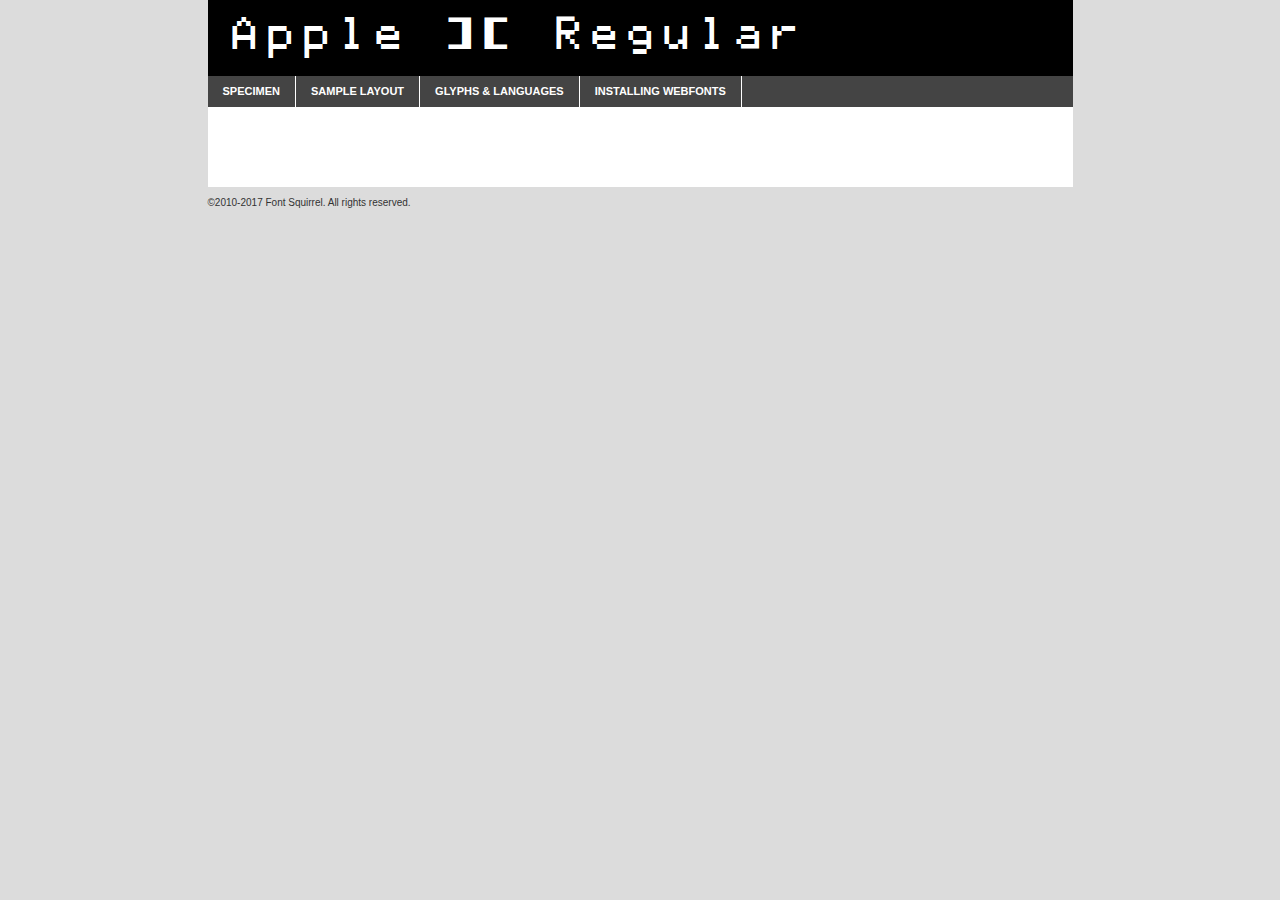
<file: webfontkit/apple_-demo.html>
<!DOCTYPE html PUBLIC "-//W3C//DTD XHTML 1.0 Transitional//EN"
        "http://www.w3.org/TR/xhtml1/DTD/xhtml1-transitional.dtd">

<html xmlns="http://www.w3.org/1999/xhtml" xml:lang="en" lang="en">
<head>
    <meta http-equiv="Content-Type" content="text/html; charset=utf-8"/>
    <script src="http://ajax.googleapis.com/ajax/libs/jquery/1.7.2/jquery.min.js" type="text/javascript" charset="utf-8"></script>
    <script type="text/javascript">
		(function($) {
			$.fn.easyTabs = function(option) {
				var param = jQuery.extend({ fadeSpeed: 'fast', defaultContent: 1, activeClass: 'active' }, option);
				$(this).each(function() {
					var thisId = '#' + this.id;
					if ( param.defaultContent == '' )
					{
						param.defaultContent = 1;
					}
					if ( typeof param.defaultContent == 'number' )
					{
						var defaultTab = $(thisId + ' .tabs li:eq(' + (param.defaultContent - 1) + ') a').attr('href').substr(1);
					}
					else
					{
						var defaultTab = param.defaultContent;
					}
					$(thisId + ' .tabs li a').each(function() {
						var tabToHide = $(this).attr('href').substr(1);
						$('#' + tabToHide).addClass('easytabs-tab-content');
					});
					hideAll();
					changeContent(defaultTab);

					function hideAll() {$(thisId + ' .easytabs-tab-content').hide();}

					function changeContent(tabId)
					{
						hideAll();
						$(thisId + ' .tabs li').removeClass(param.activeClass);
						$(thisId + ' .tabs li a[href=#' + tabId + ']').closest('li').addClass(param.activeClass);
						if ( param.fadeSpeed != 'none' )
						{
							$(thisId + ' #' + tabId).fadeIn(param.fadeSpeed);
						}
						else
						{
							$(thisId + ' #' + tabId).show();
						}
					}

					$(thisId + ' .tabs li').click(function() {
						var tabId = $(this).find('a').attr('href').substr(1);
						changeContent(tabId);
						return false;
					});
				});
			}
		})(jQuery);
    </script>
    <link rel="stylesheet" href="specimen_files/specimen_stylesheet.css" type="text/css" charset="utf-8"/>
    <link rel="stylesheet" href="stylesheet.css" type="text/css" charset="utf-8"/>

    <style type="text/css">
        		body {
			font-family: 'apple_regular';
        		}

            </style>

    <title>Apple ][ Regular Specimen</title>


    <script type="text/javascript" charset="utf-8">
		$(document).ready(function() {
			$('#container').easyTabs({ defaultContent: 1 });
		});
    </script>
</head>

<body>
<div id="container">
    <div id="header">
		Apple ][ Regular    </div>
    <ul class="tabs">
        <li><a href="#specimen">Specimen</a></li>
        <li><a href="#layout">Sample Layout</a></li>
		        <li><a href="#glyphs">Glyphs &amp; Languages</a></li>
        <li><a href="#installing">Installing Webfonts</a></li>

    </ul>

    <div id="main_content">


        <div id="specimen">

            <div class="section">
                <div class="grid12 firstcol">
                    <div class="huge">AaBb</div>
                </div>
            </div>

            <div class="section">
                <div class="glyph_range">A&#x200B;B&#x200b;C&#x200b;D&#x200b;E&#x200b;F&#x200b;G&#x200b;H&#x200b;I&#x200b;J&#x200b;K&#x200b;L&#x200b;M&#x200b;N&#x200b;O&#x200b;P&#x200b;Q&#x200b;R&#x200b;S&#x200b;T&#x200b;U&#x200b;V&#x200b;W&#x200b;X&#x200b;Y&#x200b;Z&#x200b;a&#x200b;b&#x200b;c&#x200b;d&#x200b;e&#x200b;f&#x200b;g&#x200b;h&#x200b;i&#x200b;j&#x200b;k&#x200b;l&#x200b;m&#x200b;n&#x200b;o&#x200b;p&#x200b;q&#x200b;r&#x200b;s&#x200b;t&#x200b;u&#x200b;v&#x200b;w&#x200b;x&#x200b;y&#x200b;z&#x200b;1&#x200b;2&#x200b;3&#x200b;4&#x200b;5&#x200b;6&#x200b;7&#x200b;8&#x200b;9&#x200b;0&#x200b;&amp;&#x200b;.&#x200b;,&#x200b;?&#x200b;!&#x200b;&#64;&#x200b;(&#x200b;)&#x200b;#&#x200b;$&#x200b;%&#x200b;*&#x200b;+&#x200b;-&#x200b;=&#x200b;:&#x200b;;</div>
            </div>
            <div class="section">
                <div class="grid12 firstcol">
                    <table class="sample_table">
                        <tr>
                            <td>10</td>
                            <td class="size10">abcdefghijklmnopqrstuvwxyzABCDEFGHIJKLMNOPQRSTUVWXYZ0123456789abcdefghijklmnopqrstuvwxyzABCDEFGHIJKLMNOPQRSTUVWXYZ0123456789abcdefghijklmnopqrstuvwxyzABCDEFGHIJKLMNOPQRSTUVWXYZ</td>
                        </tr>
                        <tr>
                            <td>11</td>
                            <td class="size11">abcdefghijklmnopqrstuvwxyzABCDEFGHIJKLMNOPQRSTUVWXYZ0123456789abcdefghijklmnopqrstuvwxyzABCDEFGHIJKLMNOPQRSTUVWXYZ0123456789abcdefghijklmnopqrstuvwxyzABCDEFGHIJKLMNOPQRSTUVWXYZ</td>
                        </tr>
                        <tr>
                            <td>12</td>
                            <td class="size12">abcdefghijklmnopqrstuvwxyzABCDEFGHIJKLMNOPQRSTUVWXYZ0123456789abcdefghijklmnopqrstuvwxyzABCDEFGHIJKLMNOPQRSTUVWXYZ0123456789abcdefghijklmnopqrstuvwxyzABCDEFGHIJKLMNOPQRSTUVWXYZ</td>
                        </tr>
                        <tr>
                            <td>13</td>
                            <td class="size13">abcdefghijklmnopqrstuvwxyzABCDEFGHIJKLMNOPQRSTUVWXYZ0123456789abcdefghijklmnopqrstuvwxyzABCDEFGHIJKLMNOPQRSTUVWXYZ0123456789abcdefghijklmnopqrstuvwxyzABCDEFGHIJKLMNOPQRSTUVWXYZ</td>
                        </tr>
                        <tr>
                            <td>14</td>
                            <td class="size14">abcdefghijklmnopqrstuvwxyzABCDEFGHIJKLMNOPQRSTUVWXYZ0123456789abcdefghijklmnopqrstuvwxyzABCDEFGHIJKLMNOPQRSTUVWXYZ0123456789abcdefghijklmnopqrstuvwxyzABCDEFGHIJKLMNOPQRSTUVWXYZ</td>
                        </tr>
                        <tr>
                            <td>16</td>
                            <td class="size16">abcdefghijklmnopqrstuvwxyzABCDEFGHIJKLMNOPQRSTUVWXYZ0123456789abcdefghijklmnopqrstuvwxyzABCDEFGHIJKLMNOPQRSTUVWXYZ</td>
                        </tr>
                        <tr>
                            <td>18</td>
                            <td class="size18">abcdefghijklmnopqrstuvwxyzABCDEFGHIJKLMNOPQRSTUVWXYZ0123456789abcdefghijklmnopqrstuvwxyzABCDEFGHIJKLMNOPQRSTUVWXYZ</td>
                        </tr>
                        <tr>
                            <td>20</td>
                            <td class="size20">abcdefghijklmnopqrstuvwxyzABCDEFGHIJKLMNOPQRSTUVWXYZ0123456789abcdefghijklmnopqrstuvwxyzABCDEFGHIJKLMNOPQRSTUVWXYZ</td>
                        </tr>
                        <tr>
                            <td>24</td>
                            <td class="size24">abcdefghijklmnopqrstuvwxyzABCDEFGHIJKLMNOPQRSTUVWXYZ0123456789abcdefghijklmnopqrstuvwxyzABCDEFGHIJKLMNOPQRSTUVWXYZ</td>
                        </tr>
                        <tr>
                            <td>30</td>
                            <td class="size30">abcdefghijklmnopqrstuvwxyzABCDEFGHIJKLMNOPQRSTUVWXYZ0123456789abcdefghijklmnopqrstuvwxyzABCDEFGHIJKLMNOPQRSTUVWXYZ</td>
                        </tr>
                        <tr>
                            <td>36</td>
                            <td class="size36">abcdefghijklmnopqrstuvwxyzABCDEFGHIJKLMNOPQRSTUVWXYZ0123456789abcdefghijklmnopqrstuvwxyzABCDEFGHIJKLMNOPQRSTUVWXYZ</td>
                        </tr>
                        <tr>
                            <td>48</td>
                            <td class="size48">abcdefghijklmnopqrstuvwxyzABCDEFGHIJKLMNOPQRSTUVWXYZ0123456789abcdefghijklmnopqrstuvwxyzABCDEFGHIJKLMNOPQRSTUVWXYZ</td>
                        </tr>
                        <tr>
                            <td>60</td>
                            <td class="size60">abcdefghijklmnopqrstuvwxyzABCDEFGHIJKLMNOPQRSTUVWXYZ0123456789abcdefghijklmnopqrstuvwxyzABCDEFGHIJKLMNOPQRSTUVWXYZ</td>
                        </tr>
                        <tr>
                            <td>72</td>
                            <td class="size72">abcdefghijklmnopqrstuvwxyzABCDEFGHIJKLMNOPQRSTUVWXYZ0123456789abcdefghijklmnopqrstuvwxyzABCDEFGHIJKLMNOPQRSTUVWXYZ</td>
                        </tr>
                        <tr>
                            <td>90</td>
                            <td class="size90">abcdefghijklmnopqrstuvwxyzABCDEFGHIJKLMNOPQRSTUVWXYZ0123456789abcdefghijklmnopqrstuvwxyzABCDEFGHIJKLMNOPQRSTUVWXYZ</td>
                        </tr>
                    </table>

                </div>

            </div>


            <div class="section" id="bodycomparison">


                <div id="xheight">
                    <div class="fontbody">&#x25FC;&#x25FC;&#x25FC;&#x25FC;&#x25FC;&#x25FC;&#x25FC;&#x25FC;&#x25FC;&#x25FC;&#x25FC;&#x25FC;&#x25FC;&#x25FC;&#x25FC;&#x25FC;&#x25FC;&#x25FC;&#x25FC;&#x25FC;&#x25FC;&#x25FC;&#x25FC;&#x25FC;&#x25FC;&#x25FC;&#x25FC;&#x25FC;&#x25FC;&#x25FC;&#x25FC;&#x25FC;&#x25FC;&#x25FC;&#x25FC;&#x25FC;&#x25FC;&#x25FC;&#x25FC;&#x25FC;&#x25FC;&#x25FC;&#x25FC;&#x25FC;&#x25FC;&#x25FC;&#x25FC;&#x25FC;&#x25FC;&#x25FC;&#x25FC;&#x25FC;&#x25FC;&#x25FC;&#x25FC;&#x25FC;&#x25FC;&#x25FC;&#x25FC;&#x25FC;&#x25FC;&#x25FC;&#x25FC;&#x25FC;&#x25FC;&#x25FC;&#x25FC;&#x25FC;&#x25FC;&#x25FC;&#x25FC;&#x25FC;&#x25FC;&#x25FC;&#x25FC;&#x25FC;&#x25FC;&#x25FC;&#x25FC;&#x25FC;&#x25FC;&#x25FC;&#x25FC;&#x25FC;&#x25FC;&#x25FC;&#x25FC;&#x25FC;&#x25FC;&#x25FC;&#x25FC;&#x25FC;&#x25FC;&#x25FC;&#x25FC;&#x25FC;&#x25FC;&#x25FC;&#x25FC;body</div>
                    <div class="arialbody">body</div>
                    <div class="verdanabody">body</div>
                    <div class="georgiabody">body</div>
                </div>
                <div class="fontbody" style="z-index:1">
                    body<span>Apple ][ Regular</span>
                </div>
                <div class="arialbody" style="z-index:1">
                    body<span>Arial</span>
                </div>
                <div class="verdanabody" style="z-index:1">
                    body<span>Verdana</span>
                </div>
                <div class="georgiabody" style="z-index:1">
                    body<span>Georgia</span>
                </div>


            </div>


            <div class="section psample psample_row1" id="">

                <div class="grid2 firstcol">
                    <p class="size10"><span>10.</span>Aenean lacinia bibendum nulla sed consectetur. Fusce dapibus, tellus ac cursus commodo, tortor mauris condimentum nibh, ut fermentum massa justo sit amet risus. Nullam id dolor id nibh ultricies vehicula ut id elit. Cum sociis natoque penatibus et magnis dis parturient montes, nascetur ridiculus mus. Nulla vitae elit libero, a pharetra augue.</p>

                </div>
                <div class="grid3">
                    <p class="size11"><span>11.</span>Aenean lacinia bibendum nulla sed consectetur. Fusce dapibus, tellus ac cursus commodo, tortor mauris condimentum nibh, ut fermentum massa justo sit amet risus. Nullam id dolor id nibh ultricies vehicula ut id elit. Cum sociis natoque penatibus et magnis dis parturient montes, nascetur ridiculus mus. Nulla vitae elit libero, a pharetra augue.</p>

                </div>
                <div class="grid3">
                    <p class="size12"><span>12.</span>Aenean lacinia bibendum nulla sed consectetur. Fusce dapibus, tellus ac cursus commodo, tortor mauris condimentum nibh, ut fermentum massa justo sit amet risus. Nullam id dolor id nibh ultricies vehicula ut id elit. Cum sociis natoque penatibus et magnis dis parturient montes, nascetur ridiculus mus. Nulla vitae elit libero, a pharetra augue.</p>

                </div>
                <div class="grid4">
                    <p class="size13"><span>13.</span>Aenean lacinia bibendum nulla sed consectetur. Fusce dapibus, tellus ac cursus commodo, tortor mauris condimentum nibh, ut fermentum massa justo sit amet risus. Nullam id dolor id nibh ultricies vehicula ut id elit. Cum sociis natoque penatibus et magnis dis parturient montes, nascetur ridiculus mus. Nulla vitae elit libero, a pharetra augue.</p>

                </div>
                <div class="white_blend"></div>

            </div>
            <div class="section psample psample_row2" id="">
                <div class="grid3 firstcol">
                    <p class="size14"><span>14.</span>Aenean lacinia bibendum nulla sed consectetur. Fusce dapibus, tellus ac cursus commodo, tortor mauris condimentum nibh, ut fermentum massa justo sit amet risus. Nullam id dolor id nibh ultricies vehicula ut id elit. Cum sociis natoque penatibus et magnis dis parturient montes, nascetur ridiculus mus. Nulla vitae elit libero, a pharetra augue.</p>

                </div>
                <div class="grid4">
                    <p class="size16"><span>16.</span>Aenean lacinia bibendum nulla sed consectetur. Fusce dapibus, tellus ac cursus commodo, tortor mauris condimentum nibh, ut fermentum massa justo sit amet risus. Nullam id dolor id nibh ultricies vehicula ut id elit. Cum sociis natoque penatibus et magnis dis parturient montes, nascetur ridiculus mus. Nulla vitae elit libero, a pharetra augue.</p>

                </div>
                <div class="grid5">
                    <p class="size18"><span>18.</span>Aenean lacinia bibendum nulla sed consectetur. Fusce dapibus, tellus ac cursus commodo, tortor mauris condimentum nibh, ut fermentum massa justo sit amet risus. Nullam id dolor id nibh ultricies vehicula ut id elit. Cum sociis natoque penatibus et magnis dis parturient montes, nascetur ridiculus mus. Nulla vitae elit libero, a pharetra augue.</p>

                </div>

                <div class="white_blend"></div>

            </div>

            <div class="section psample psample_row3" id="">
                <div class="grid5 firstcol">
                    <p class="size20"><span>20.</span>Aenean lacinia bibendum nulla sed consectetur. Fusce dapibus, tellus ac cursus commodo, tortor mauris condimentum nibh, ut fermentum massa justo sit amet risus. Nullam id dolor id nibh ultricies vehicula ut id elit. Cum sociis natoque penatibus et magnis dis parturient montes, nascetur ridiculus mus. Nulla vitae elit libero, a pharetra augue.</p>
                </div>
                <div class="grid7">
                    <p class="size24"><span>24.</span>Aenean lacinia bibendum nulla sed consectetur. Fusce dapibus, tellus ac cursus commodo, tortor mauris condimentum nibh, ut fermentum massa justo sit amet risus. Nullam id dolor id nibh ultricies vehicula ut id elit. Cum sociis natoque penatibus et magnis dis parturient montes, nascetur ridiculus mus. Nulla vitae elit libero, a pharetra augue.</p>
                </div>

                <div class="white_blend"></div>

            </div>

            <div class="section psample psample_row4" id="">
                <div class="grid12 firstcol">
                    <p class="size30"><span>30.</span>Aenean lacinia bibendum nulla sed consectetur. Fusce dapibus, tellus ac cursus commodo, tortor mauris condimentum nibh, ut fermentum massa justo sit amet risus. Nullam id dolor id nibh ultricies vehicula ut id elit. Cum sociis natoque penatibus et magnis dis parturient montes, nascetur ridiculus mus. Nulla vitae elit libero, a pharetra augue.</p>
                </div>
                <div class="white_blend"></div>

            </div>


            <div class="section psample psample_row1 fullreverse">
                <div class="grid2 firstcol">
                    <p class="size10"><span>10.</span>Aenean lacinia bibendum nulla sed consectetur. Fusce dapibus, tellus ac cursus commodo, tortor mauris condimentum nibh, ut fermentum massa justo sit amet risus. Nullam id dolor id nibh ultricies vehicula ut id elit. Cum sociis natoque penatibus et magnis dis parturient montes, nascetur ridiculus mus. Nulla vitae elit libero, a pharetra augue.</p>

                </div>
                <div class="grid3">
                    <p class="size11"><span>11.</span>Aenean lacinia bibendum nulla sed consectetur. Fusce dapibus, tellus ac cursus commodo, tortor mauris condimentum nibh, ut fermentum massa justo sit amet risus. Nullam id dolor id nibh ultricies vehicula ut id elit. Cum sociis natoque penatibus et magnis dis parturient montes, nascetur ridiculus mus. Nulla vitae elit libero, a pharetra augue.</p>

                </div>
                <div class="grid3">
                    <p class="size12"><span>12.</span>Aenean lacinia bibendum nulla sed consectetur. Fusce dapibus, tellus ac cursus commodo, tortor mauris condimentum nibh, ut fermentum massa justo sit amet risus. Nullam id dolor id nibh ultricies vehicula ut id elit. Cum sociis natoque penatibus et magnis dis parturient montes, nascetur ridiculus mus. Nulla vitae elit libero, a pharetra augue.</p>

                </div>
                <div class="grid4">
                    <p class="size13"><span>13.</span>Aenean lacinia bibendum nulla sed consectetur. Fusce dapibus, tellus ac cursus commodo, tortor mauris condimentum nibh, ut fermentum massa justo sit amet risus. Nullam id dolor id nibh ultricies vehicula ut id elit. Cum sociis natoque penatibus et magnis dis parturient montes, nascetur ridiculus mus. Nulla vitae elit libero, a pharetra augue.</p>

                </div>
                <div class="black_blend"></div>

            </div>

            <div class="section psample psample_row2 fullreverse">
                <div class="grid3 firstcol">
                    <p class="size14"><span>14.</span>Aenean lacinia bibendum nulla sed consectetur. Fusce dapibus, tellus ac cursus commodo, tortor mauris condimentum nibh, ut fermentum massa justo sit amet risus. Nullam id dolor id nibh ultricies vehicula ut id elit. Cum sociis natoque penatibus et magnis dis parturient montes, nascetur ridiculus mus. Nulla vitae elit libero, a pharetra augue.</p>

                </div>
                <div class="grid4">
                    <p class="size16"><span>16.</span>Aenean lacinia bibendum nulla sed consectetur. Fusce dapibus, tellus ac cursus commodo, tortor mauris condimentum nibh, ut fermentum massa justo sit amet risus. Nullam id dolor id nibh ultricies vehicula ut id elit. Cum sociis natoque penatibus et magnis dis parturient montes, nascetur ridiculus mus. Nulla vitae elit libero, a pharetra augue.</p>

                </div>
                <div class="grid5">
                    <p class="size18"><span>18.</span>Aenean lacinia bibendum nulla sed consectetur. Fusce dapibus, tellus ac cursus commodo, tortor mauris condimentum nibh, ut fermentum massa justo sit amet risus. Nullam id dolor id nibh ultricies vehicula ut id elit. Cum sociis natoque penatibus et magnis dis parturient montes, nascetur ridiculus mus. Nulla vitae elit libero, a pharetra augue.</p>

                </div>
                <div class="black_blend"></div>

            </div>

            <div class="section psample fullreverse psample_row3" id="">
                <div class="grid5 firstcol">
                    <p class="size20"><span>20.</span>Aenean lacinia bibendum nulla sed consectetur. Fusce dapibus, tellus ac cursus commodo, tortor mauris condimentum nibh, ut fermentum massa justo sit amet risus. Nullam id dolor id nibh ultricies vehicula ut id elit. Cum sociis natoque penatibus et magnis dis parturient montes, nascetur ridiculus mus. Nulla vitae elit libero, a pharetra augue.</p>
                </div>
                <div class="grid7">
                    <p class="size24"><span>24.</span>Aenean lacinia bibendum nulla sed consectetur. Fusce dapibus, tellus ac cursus commodo, tortor mauris condimentum nibh, ut fermentum massa justo sit amet risus. Nullam id dolor id nibh ultricies vehicula ut id elit. Cum sociis natoque penatibus et magnis dis parturient montes, nascetur ridiculus mus. Nulla vitae elit libero, a pharetra augue.</p>
                </div>

                <div class="black_blend"></div>

            </div>

            <div class="section psample fullreverse psample_row4" id="" style="border-bottom: 20px #000 solid;">
                <div class="grid12 firstcol">
                    <p class="size30"><span>30.</span>Aenean lacinia bibendum nulla sed consectetur. Fusce dapibus, tellus ac cursus commodo, tortor mauris condimentum nibh, ut fermentum massa justo sit amet risus. Nullam id dolor id nibh ultricies vehicula ut id elit. Cum sociis natoque penatibus et magnis dis parturient montes, nascetur ridiculus mus. Nulla vitae elit libero, a pharetra augue.</p>
                </div>
                <div class="black_blend"></div>

            </div>


        </div>

        <div id="layout">

            <div class="section">

                <div class="grid12 firstcol">
                    <h1>Lorem Ipsum Dolor</h1>
                    <h2>Etiam porta sem malesuada magna mollis euismod</h2>

                    <p class="byline">By <a href="#link">Aenean Lacinia</a></p>
                </div>
            </div>
            <div class="section">
                <div class="grid8 firstcol">
                    <p class="large">Donec sed odio dui. Morbi leo risus, porta ac consectetur ac, vestibulum at eros. Fusce dapibus, tellus ac cursus commodo, tortor mauris condimentum nibh, ut fermentum massa justo sit amet risus. </p>


                    <h3>Pellentesque ornare sem</h3>

                    <p>Maecenas sed diam eget risus varius blandit sit amet non magna. Maecenas faucibus mollis interdum. Donec ullamcorper nulla non metus auctor fringilla. Nullam id dolor id nibh ultricies vehicula ut id elit. Nullam id dolor id nibh ultricies vehicula ut id elit. </p>

                    <p>Aenean eu leo quam. Pellentesque ornare sem lacinia quam venenatis vestibulum. Lorem ipsum dolor sit amet, consectetur adipiscing elit. Cum sociis natoque penatibus et magnis dis parturient montes, nascetur ridiculus mus. </p>

                    <p>Nulla vitae elit libero, a pharetra augue. Praesent commodo cursus magna, vel scelerisque nisl consectetur et. Aenean lacinia bibendum nulla sed consectetur. </p>

                    <p>Nullam quis risus eget urna mollis ornare vel eu leo. Nullam quis risus eget urna mollis ornare vel eu leo. Maecenas sed diam eget risus varius blandit sit amet non magna. Donec ullamcorper nulla non metus auctor fringilla. </p>

                    <h3>Cras mattis consectetur</h3>

                    <p>Aenean eu leo quam. Pellentesque ornare sem lacinia quam venenatis vestibulum. Aenean lacinia bibendum nulla sed consectetur. Integer posuere erat a ante venenatis dapibus posuere velit aliquet. Cras mattis consectetur purus sit amet fermentum. </p>

                    <p>Nullam id dolor id nibh ultricies vehicula ut id elit. Nullam quis risus eget urna mollis ornare vel eu leo. Cras mattis consectetur purus sit amet fermentum.</p>
                </div>

                <div class="grid4 sidebar">

                    <div class="box reverse">
                        <p class="last">Nullam quis risus eget urna mollis ornare vel eu leo. Donec ullamcorper nulla non metus auctor fringilla. Cras mattis consectetur purus sit amet fermentum. Sed posuere consectetur est at lobortis. Lorem ipsum dolor sit amet, consectetur adipiscing elit. </p>
                    </div>

                    <p class="caption">Maecenas sed diam eget risus varius.</p>

                    <p>Vestibulum id ligula porta felis euismod semper. Integer posuere erat a ante venenatis dapibus posuere velit aliquet. Vestibulum id ligula porta felis euismod semper. Sed posuere consectetur est at lobortis. Maecenas sed diam eget risus varius blandit sit amet non magna. Fusce dapibus, tellus ac cursus commodo, tortor mauris condimentum nibh, ut fermentum massa justo sit amet risus. </p>


                    <p>Duis mollis, est non commodo luctus, nisi erat porttitor ligula, eget lacinia odio sem nec elit. Aenean lacinia bibendum nulla sed consectetur. Vivamus sagittis lacus vel augue laoreet rutrum faucibus dolor auctor. Aenean lacinia bibendum nulla sed consectetur. Nullam quis risus eget urna mollis ornare vel eu leo. </p>

                    <p>Praesent commodo cursus magna, vel scelerisque nisl consectetur et. Donec ullamcorper nulla non metus auctor fringilla. Maecenas faucibus mollis interdum. Fusce dapibus, tellus ac cursus commodo, tortor mauris condimentum nibh, ut fermentum massa justo sit amet risus. </p>

                </div>
            </div>

        </div>


		

        <div id="glyphs">
            <div class="section">
                <div class="grid12 firstcol">

                    <h1>Language Support</h1>
                    <p>The subset of Apple ][ Regular in this kit supports the following languages:<br/>

						Albanian, Basque, Breton, Chamorro, English, Finnish, French, Frisian, Galician, German, Italian, Malagasy, Norwegian, Portuguese, Spanish, Alsatian, Aragonese, Arapaho, Arrernte, Asturian, Aymara, Bislama, Cebuano, Corsican, Fijian, French_creole, Genoese, Gilbertese, Greenlandic, Haitian_creole, Hiligaynon, Hmong, Hopi, Ibanag, Iloko_ilokano, Indonesian, Interglossa_glosa, Interlingua, Irish_gaelic, Jerriais, Lojban, Lombard, Luxembourgeois, Manx, Mohawk, Norfolk_pitcairnese, Occitan, Oromo, Pangasinan, Papiamento, Piedmontese, Potawatomi, Rhaeto-romance, Romansh, Rotokas, Sami_lule, Samoan, Sardinian, Scots_gaelic, Seychelles_creole, Shona, Sicilian, Somali, Southern_ndebele, Swahili, Swati_swazi, Tagalog_filipino_pilipino, Tetum, Tok_pisin, Uyghur_latinized, Volapuk, Walloon, Warlpiri, Xhosa, Yapese, Zulu, Latinbasic, Ubasic, Demo                    </p>
                    <h1>Glyph Chart</h1>
                    <p>The subset of Apple ][ Regular in this kit includes all the glyphs listed below. Unicode entities are included above each glyph to help you insert individual characters into your layout.</p>
                    <div id="glyph_chart">

																				                                <div><p>&amp;#13;</p>&#13;</div>
																				                                <div><p>&amp;#32;</p>&#32;</div>
																				                                <div><p>&amp;#33;</p>&#33;</div>
																				                                <div><p>&amp;#34;</p>&#34;</div>
																				                                <div><p>&amp;#35;</p>&#35;</div>
																				                                <div><p>&amp;#36;</p>&#36;</div>
																				                                <div><p>&amp;#37;</p>&#37;</div>
																				                                <div><p>&amp;#38;</p>&#38;</div>
																				                                <div><p>&amp;#39;</p>&#39;</div>
																				                                <div><p>&amp;#40;</p>&#40;</div>
																				                                <div><p>&amp;#41;</p>&#41;</div>
																				                                <div><p>&amp;#42;</p>&#42;</div>
																				                                <div><p>&amp;#43;</p>&#43;</div>
																				                                <div><p>&amp;#44;</p>&#44;</div>
																				                                <div><p>&amp;#45;</p>&#45;</div>
																				                                <div><p>&amp;#46;</p>&#46;</div>
																				                                <div><p>&amp;#47;</p>&#47;</div>
																				                                <div><p>&amp;#48;</p>&#48;</div>
																				                                <div><p>&amp;#49;</p>&#49;</div>
																				                                <div><p>&amp;#50;</p>&#50;</div>
																				                                <div><p>&amp;#51;</p>&#51;</div>
																				                                <div><p>&amp;#52;</p>&#52;</div>
																				                                <div><p>&amp;#53;</p>&#53;</div>
																				                                <div><p>&amp;#54;</p>&#54;</div>
																				                                <div><p>&amp;#55;</p>&#55;</div>
																				                                <div><p>&amp;#56;</p>&#56;</div>
																				                                <div><p>&amp;#57;</p>&#57;</div>
																				                                <div><p>&amp;#58;</p>&#58;</div>
																				                                <div><p>&amp;#59;</p>&#59;</div>
																				                                <div><p>&amp;#60;</p>&#60;</div>
																				                                <div><p>&amp;#61;</p>&#61;</div>
																				                                <div><p>&amp;#62;</p>&#62;</div>
																				                                <div><p>&amp;#63;</p>&#63;</div>
																				                                <div><p>&amp;#64;</p>&#64;</div>
																				                                <div><p>&amp;#65;</p>&#65;</div>
																				                                <div><p>&amp;#66;</p>&#66;</div>
																				                                <div><p>&amp;#67;</p>&#67;</div>
																				                                <div><p>&amp;#68;</p>&#68;</div>
																				                                <div><p>&amp;#69;</p>&#69;</div>
																				                                <div><p>&amp;#70;</p>&#70;</div>
																				                                <div><p>&amp;#71;</p>&#71;</div>
																				                                <div><p>&amp;#72;</p>&#72;</div>
																				                                <div><p>&amp;#73;</p>&#73;</div>
																				                                <div><p>&amp;#74;</p>&#74;</div>
																				                                <div><p>&amp;#75;</p>&#75;</div>
																				                                <div><p>&amp;#76;</p>&#76;</div>
																				                                <div><p>&amp;#77;</p>&#77;</div>
																				                                <div><p>&amp;#78;</p>&#78;</div>
																				                                <div><p>&amp;#79;</p>&#79;</div>
																				                                <div><p>&amp;#80;</p>&#80;</div>
																				                                <div><p>&amp;#81;</p>&#81;</div>
																				                                <div><p>&amp;#82;</p>&#82;</div>
																				                                <div><p>&amp;#83;</p>&#83;</div>
																				                                <div><p>&amp;#84;</p>&#84;</div>
																				                                <div><p>&amp;#85;</p>&#85;</div>
																				                                <div><p>&amp;#86;</p>&#86;</div>
																				                                <div><p>&amp;#87;</p>&#87;</div>
																				                                <div><p>&amp;#88;</p>&#88;</div>
																				                                <div><p>&amp;#89;</p>&#89;</div>
																				                                <div><p>&amp;#90;</p>&#90;</div>
																				                                <div><p>&amp;#91;</p>&#91;</div>
																				                                <div><p>&amp;#92;</p>&#92;</div>
																				                                <div><p>&amp;#93;</p>&#93;</div>
																				                                <div><p>&amp;#94;</p>&#94;</div>
																				                                <div><p>&amp;#95;</p>&#95;</div>
																				                                <div><p>&amp;#96;</p>&#96;</div>
																				                                <div><p>&amp;#97;</p>&#97;</div>
																				                                <div><p>&amp;#98;</p>&#98;</div>
																				                                <div><p>&amp;#99;</p>&#99;</div>
																				                                <div><p>&amp;#100;</p>&#100;</div>
																				                                <div><p>&amp;#101;</p>&#101;</div>
																				                                <div><p>&amp;#102;</p>&#102;</div>
																				                                <div><p>&amp;#103;</p>&#103;</div>
																				                                <div><p>&amp;#104;</p>&#104;</div>
																				                                <div><p>&amp;#105;</p>&#105;</div>
																				                                <div><p>&amp;#106;</p>&#106;</div>
																				                                <div><p>&amp;#107;</p>&#107;</div>
																				                                <div><p>&amp;#108;</p>&#108;</div>
																				                                <div><p>&amp;#109;</p>&#109;</div>
																				                                <div><p>&amp;#110;</p>&#110;</div>
																				                                <div><p>&amp;#111;</p>&#111;</div>
																				                                <div><p>&amp;#112;</p>&#112;</div>
																				                                <div><p>&amp;#113;</p>&#113;</div>
																				                                <div><p>&amp;#114;</p>&#114;</div>
																				                                <div><p>&amp;#115;</p>&#115;</div>
																				                                <div><p>&amp;#116;</p>&#116;</div>
																				                                <div><p>&amp;#117;</p>&#117;</div>
																				                                <div><p>&amp;#118;</p>&#118;</div>
																				                                <div><p>&amp;#119;</p>&#119;</div>
																				                                <div><p>&amp;#120;</p>&#120;</div>
																				                                <div><p>&amp;#121;</p>&#121;</div>
																				                                <div><p>&amp;#122;</p>&#122;</div>
																				                                <div><p>&amp;#123;</p>&#123;</div>
																				                                <div><p>&amp;#124;</p>&#124;</div>
																				                                <div><p>&amp;#125;</p>&#125;</div>
																				                                <div><p>&amp;#126;</p>&#126;</div>
																				                                <div><p>&amp;#160;</p>&#160;</div>
																				                                <div><p>&amp;#161;</p>&#161;</div>
																				                                <div><p>&amp;#162;</p>&#162;</div>
																				                                <div><p>&amp;#163;</p>&#163;</div>
																				                                <div><p>&amp;#165;</p>&#165;</div>
																				                                <div><p>&amp;#167;</p>&#167;</div>
																				                                <div><p>&amp;#168;</p>&#168;</div>
																				                                <div><p>&amp;#169;</p>&#169;</div>
																				                                <div><p>&amp;#170;</p>&#170;</div>
																				                                <div><p>&amp;#171;</p>&#171;</div>
																				                                <div><p>&amp;#172;</p>&#172;</div>
																				                                <div><p>&amp;#173;</p>&#173;</div>
																				                                <div><p>&amp;#174;</p>&#174;</div>
																				                                <div><p>&amp;#176;</p>&#176;</div>
																				                                <div><p>&amp;#177;</p>&#177;</div>
																				                                <div><p>&amp;#180;</p>&#180;</div>
																				                                <div><p>&amp;#181;</p>&#181;</div>
																				                                <div><p>&amp;#182;</p>&#182;</div>
																				                                <div><p>&amp;#183;</p>&#183;</div>
																				                                <div><p>&amp;#184;</p>&#184;</div>
																				                                <div><p>&amp;#186;</p>&#186;</div>
																				                                <div><p>&amp;#187;</p>&#187;</div>
																				                                <div><p>&amp;#191;</p>&#191;</div>
																				                                <div><p>&amp;#192;</p>&#192;</div>
																				                                <div><p>&amp;#193;</p>&#193;</div>
																				                                <div><p>&amp;#194;</p>&#194;</div>
																				                                <div><p>&amp;#195;</p>&#195;</div>
																				                                <div><p>&amp;#196;</p>&#196;</div>
																				                                <div><p>&amp;#197;</p>&#197;</div>
																				                                <div><p>&amp;#198;</p>&#198;</div>
																				                                <div><p>&amp;#199;</p>&#199;</div>
																				                                <div><p>&amp;#200;</p>&#200;</div>
																				                                <div><p>&amp;#201;</p>&#201;</div>
																				                                <div><p>&amp;#202;</p>&#202;</div>
																				                                <div><p>&amp;#203;</p>&#203;</div>
																				                                <div><p>&amp;#204;</p>&#204;</div>
																				                                <div><p>&amp;#205;</p>&#205;</div>
																				                                <div><p>&amp;#206;</p>&#206;</div>
																				                                <div><p>&amp;#207;</p>&#207;</div>
																				                                <div><p>&amp;#209;</p>&#209;</div>
																				                                <div><p>&amp;#210;</p>&#210;</div>
																				                                <div><p>&amp;#211;</p>&#211;</div>
																				                                <div><p>&amp;#212;</p>&#212;</div>
																				                                <div><p>&amp;#213;</p>&#213;</div>
																				                                <div><p>&amp;#214;</p>&#214;</div>
																				                                <div><p>&amp;#216;</p>&#216;</div>
																				                                <div><p>&amp;#217;</p>&#217;</div>
																				                                <div><p>&amp;#218;</p>&#218;</div>
																				                                <div><p>&amp;#219;</p>&#219;</div>
																				                                <div><p>&amp;#220;</p>&#220;</div>
																				                                <div><p>&amp;#223;</p>&#223;</div>
																				                                <div><p>&amp;#224;</p>&#224;</div>
																				                                <div><p>&amp;#225;</p>&#225;</div>
																				                                <div><p>&amp;#226;</p>&#226;</div>
																				                                <div><p>&amp;#227;</p>&#227;</div>
																				                                <div><p>&amp;#228;</p>&#228;</div>
																				                                <div><p>&amp;#229;</p>&#229;</div>
																				                                <div><p>&amp;#230;</p>&#230;</div>
																				                                <div><p>&amp;#231;</p>&#231;</div>
																				                                <div><p>&amp;#232;</p>&#232;</div>
																				                                <div><p>&amp;#233;</p>&#233;</div>
																				                                <div><p>&amp;#234;</p>&#234;</div>
																				                                <div><p>&amp;#235;</p>&#235;</div>
																				                                <div><p>&amp;#236;</p>&#236;</div>
																				                                <div><p>&amp;#237;</p>&#237;</div>
																				                                <div><p>&amp;#238;</p>&#238;</div>
																				                                <div><p>&amp;#239;</p>&#239;</div>
																				                                <div><p>&amp;#241;</p>&#241;</div>
																				                                <div><p>&amp;#242;</p>&#242;</div>
																				                                <div><p>&amp;#243;</p>&#243;</div>
																				                                <div><p>&amp;#244;</p>&#244;</div>
																				                                <div><p>&amp;#245;</p>&#245;</div>
																				                                <div><p>&amp;#246;</p>&#246;</div>
																				                                <div><p>&amp;#247;</p>&#247;</div>
																				                                <div><p>&amp;#248;</p>&#248;</div>
																				                                <div><p>&amp;#249;</p>&#249;</div>
																				                                <div><p>&amp;#250;</p>&#250;</div>
																				                                <div><p>&amp;#251;</p>&#251;</div>
																				                                <div><p>&amp;#252;</p>&#252;</div>
																				                                <div><p>&amp;#255;</p>&#255;</div>
																				                                <div><p>&amp;#338;</p>&#338;</div>
																				                                <div><p>&amp;#339;</p>&#339;</div>
																				                                <div><p>&amp;#376;</p>&#376;</div>
																				                                <div><p>&amp;#710;</p>&#710;</div>
																				                                <div><p>&amp;#732;</p>&#732;</div>
																				                                <div><p>&amp;#8192;</p>&#8192;</div>
																				                                <div><p>&amp;#8193;</p>&#8193;</div>
																				                                <div><p>&amp;#8194;</p>&#8194;</div>
																				                                <div><p>&amp;#8195;</p>&#8195;</div>
																				                                <div><p>&amp;#8196;</p>&#8196;</div>
																				                                <div><p>&amp;#8197;</p>&#8197;</div>
																				                                <div><p>&amp;#8198;</p>&#8198;</div>
																				                                <div><p>&amp;#8199;</p>&#8199;</div>
																				                                <div><p>&amp;#8200;</p>&#8200;</div>
																				                                <div><p>&amp;#8201;</p>&#8201;</div>
																				                                <div><p>&amp;#8202;</p>&#8202;</div>
																				                                <div><p>&amp;#8208;</p>&#8208;</div>
																				                                <div><p>&amp;#8209;</p>&#8209;</div>
																				                                <div><p>&amp;#8210;</p>&#8210;</div>
																				                                <div><p>&amp;#8211;</p>&#8211;</div>
																				                                <div><p>&amp;#8212;</p>&#8212;</div>
																				                                <div><p>&amp;#8216;</p>&#8216;</div>
																				                                <div><p>&amp;#8217;</p>&#8217;</div>
																				                                <div><p>&amp;#8218;</p>&#8218;</div>
																				                                <div><p>&amp;#8220;</p>&#8220;</div>
																				                                <div><p>&amp;#8221;</p>&#8221;</div>
																				                                <div><p>&amp;#8222;</p>&#8222;</div>
																				                                <div><p>&amp;#8226;</p>&#8226;</div>
																				                                <div><p>&amp;#8230;</p>&#8230;</div>
																				                                <div><p>&amp;#8239;</p>&#8239;</div>
																				                                <div><p>&amp;#8249;</p>&#8249;</div>
																				                                <div><p>&amp;#8250;</p>&#8250;</div>
																				                                <div><p>&amp;#8287;</p>&#8287;</div>
																				                                <div><p>&amp;#8364;</p>&#8364;</div>
																				                                <div><p>&amp;#8482;</p>&#8482;</div>
																				                                <div><p>&amp;#9724;</p>&#9724;</div>
																																													                    </div>
                </div>


            </div>
        </div>


        <div id="specs">

        </div>

        <div id="installing">
            <div class="section">
                <div class="grid7 firstcol">
                    <h1>Installing Webfonts</h1>

                    <p>Webfonts are supported by all major browser platforms but not all in the same way. There are currently four different font formats that must be included in order to target all browsers. This includes TTF, WOFF, EOT and SVG.</p>

                    <h2>1. Upload your webfonts</h2>
                    <p>You must upload your webfont kit to your website. They should be in or near the same directory as your CSS files.</p>

                    <h2>2. Include the webfont stylesheet</h2>
                    <p>A special CSS @font-face declaration helps the various browsers select the appropriate font it needs without causing you a bunch of headaches. Learn more about this syntax by reading the <a href="https://www.fontspring.com/blog/further-hardening-of-the-bulletproof-syntax">Fontspring blog post</a> about it. The code for it is as follows:</p>


                    <code>
                        @font-face{
                        font-family: 'MyWebFont';
                        src: url('WebFont.eot');
                        src: url('WebFont.eot?#iefix') format('embedded-opentype'),
                        url('WebFont.woff') format('woff'),
                        url('WebFont.ttf') format('truetype'),
                        url('WebFont.svg#webfont') format('svg');
                        }
                    </code>

                    <p>We've already gone ahead and generated the code for you. All you have to do is link to the stylesheet in your HTML, like this:</p>
                    <code>&lt;link rel=&quot;stylesheet&quot; href=&quot;stylesheet.css&quot; type=&quot;text/css&quot; charset=&quot;utf-8&quot; /&gt;</code>

                    <h2>3. Modify your own stylesheet</h2>
                    <p>To take advantage of your new fonts, you must tell your stylesheet to use them. Look at the original @font-face declaration above and find the property called "font-family." The name linked there will be what you use to reference the font. Prepend that webfont name to the font stack in the "font-family" property, inside the selector you want to change. For example:</p>
                    <code>p { font-family: 'WebFont', Arial, sans-serif; }</code>

                    <h2>4. Test</h2>
                    <p>Getting webfonts to work cross-browser <em>can</em> be tricky. Use the information in the sidebar to help you if you find that fonts aren't loading in a particular browser.</p>
                </div>

                <div class="grid5 sidebar">
                    <div class="box">
                        <h2>Troubleshooting<br/>Font-Face Problems</h2>
                        <p>Having trouble getting your webfonts to load in your new website? Here are some tips to sort out what might be the problem.</p>

                        <h3>Fonts not showing in any browser</h3>

                        <p>This sounds like you need to work on the plumbing. You either did not upload the fonts to the correct directory, or you did not link the fonts properly in the CSS. If you've confirmed that all this is correct and you still have a problem, take a look at your .htaccess file and see if requests are getting intercepted.</p>

                        <h3>Fonts not loading in iPhone or iPad</h3>

                        <p>The most common problem here is that you are serving the fonts from an IIS server. IIS refuses to serve files that have unknown MIME types. If that is the case, you must set the MIME type for SVG to "image/svg+xml" in the server settings. Follow these instructions from Microsoft if you need help.</p>

                        <h3>Fonts not loading in Firefox</h3>

                        <p>The primary reason for this failure? You are still using a version Firefox older than 3.5. So upgrade already! If that isn't it, then you are very likely serving fonts from a different domain. Firefox requires that all font assets be served from the same domain. Lastly it is possible that you need to add WOFF to your list of MIME types (if you are serving via IIS.)</p>

                        <h3>Fonts not loading in IE</h3>

                        <p>Are you looking at Internet Explorer on an actual Windows machine or are you cheating by using a service like Adobe BrowserLab? Many of these screenshot services do not render @font-face for IE. Best to test it on a real machine.</p>

                        <h3>Fonts not loading in IE9</h3>

                        <p>IE9, like Firefox, requires that fonts be served from the same domain as the website. Make sure that is the case.</p>
                    </div>
                </div>
            </div>

        </div>

    </div>
    <div id="footer">
        <p>&copy;2010-2017 Font Squirrel. All rights reserved.</p>
    </div>
</div>
</body>
</html>
</file>
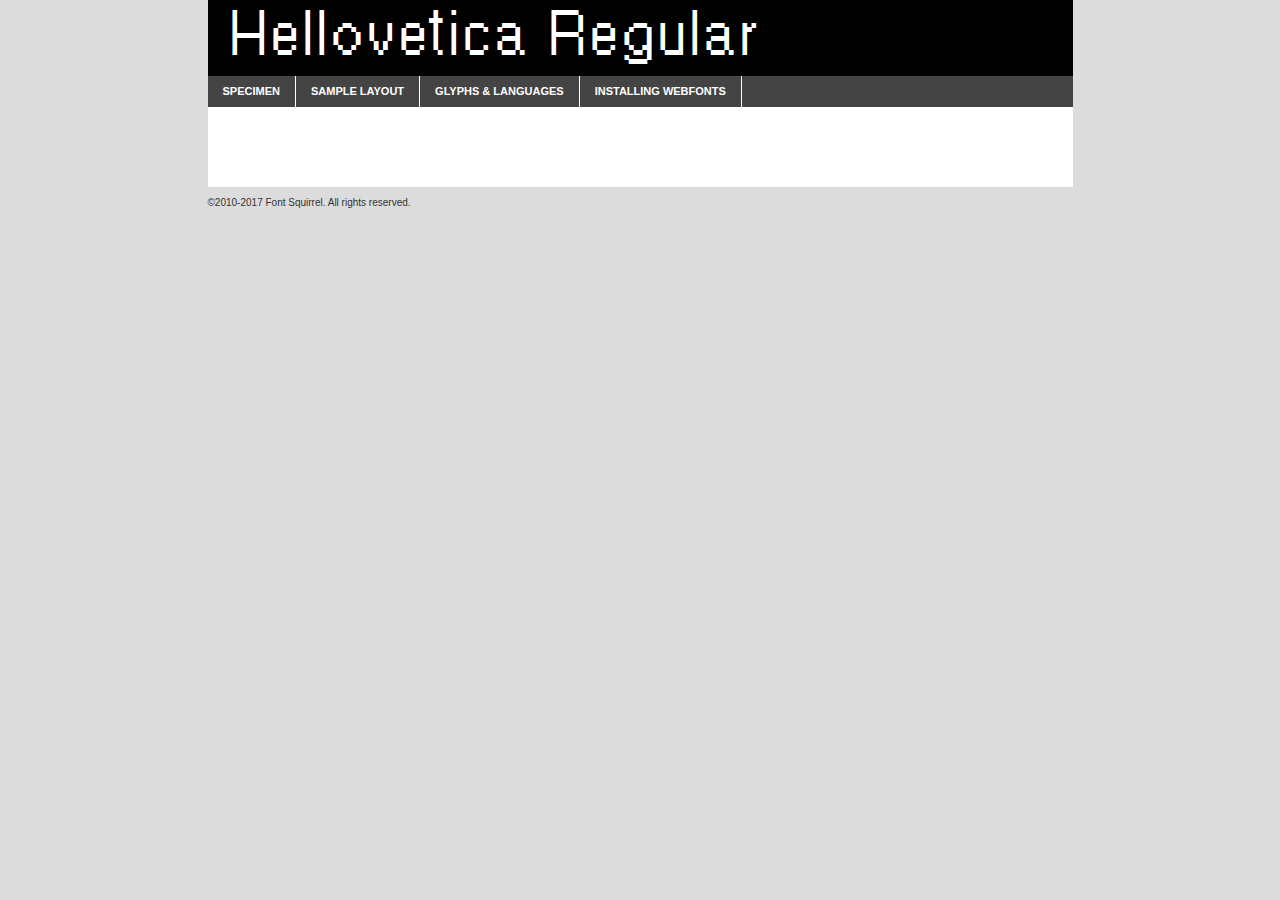
<file: webfontkit/hellovetica-demo.html>
<!DOCTYPE html PUBLIC "-//W3C//DTD XHTML 1.0 Transitional//EN"
        "http://www.w3.org/TR/xhtml1/DTD/xhtml1-transitional.dtd">

<html xmlns="http://www.w3.org/1999/xhtml" xml:lang="en" lang="en">
<head>
    <meta http-equiv="Content-Type" content="text/html; charset=utf-8"/>
    <script src="http://ajax.googleapis.com/ajax/libs/jquery/1.7.2/jquery.min.js" type="text/javascript" charset="utf-8"></script>
    <script type="text/javascript">
		(function($) {
			$.fn.easyTabs = function(option) {
				var param = jQuery.extend({ fadeSpeed: 'fast', defaultContent: 1, activeClass: 'active' }, option);
				$(this).each(function() {
					var thisId = '#' + this.id;
					if ( param.defaultContent == '' )
					{
						param.defaultContent = 1;
					}
					if ( typeof param.defaultContent == 'number' )
					{
						var defaultTab = $(thisId + ' .tabs li:eq(' + (param.defaultContent - 1) + ') a').attr('href').substr(1);
					}
					else
					{
						var defaultTab = param.defaultContent;
					}
					$(thisId + ' .tabs li a').each(function() {
						var tabToHide = $(this).attr('href').substr(1);
						$('#' + tabToHide).addClass('easytabs-tab-content');
					});
					hideAll();
					changeContent(defaultTab);

					function hideAll() {$(thisId + ' .easytabs-tab-content').hide();}

					function changeContent(tabId)
					{
						hideAll();
						$(thisId + ' .tabs li').removeClass(param.activeClass);
						$(thisId + ' .tabs li a[href=#' + tabId + ']').closest('li').addClass(param.activeClass);
						if ( param.fadeSpeed != 'none' )
						{
							$(thisId + ' #' + tabId).fadeIn(param.fadeSpeed);
						}
						else
						{
							$(thisId + ' #' + tabId).show();
						}
					}

					$(thisId + ' .tabs li').click(function() {
						var tabId = $(this).find('a').attr('href').substr(1);
						changeContent(tabId);
						return false;
					});
				});
			}
		})(jQuery);
    </script>
    <link rel="stylesheet" href="specimen_files/specimen_stylesheet.css" type="text/css" charset="utf-8"/>
    <link rel="stylesheet" href="stylesheet.css" type="text/css" charset="utf-8"/>

    <style type="text/css">
        		body {
			font-family: 'helloveticaregular';
        		}

            </style>

    <title>Hellovetica Regular Specimen</title>


    <script type="text/javascript" charset="utf-8">
		$(document).ready(function() {
			$('#container').easyTabs({ defaultContent: 1 });
		});
    </script>
</head>

<body>
<div id="container">
    <div id="header">
		Hellovetica Regular    </div>
    <ul class="tabs">
        <li><a href="#specimen">Specimen</a></li>
        <li><a href="#layout">Sample Layout</a></li>
		        <li><a href="#glyphs">Glyphs &amp; Languages</a></li>
        <li><a href="#installing">Installing Webfonts</a></li>

    </ul>

    <div id="main_content">


        <div id="specimen">

            <div class="section">
                <div class="grid12 firstcol">
                    <div class="huge">AaBb</div>
                </div>
            </div>

            <div class="section">
                <div class="glyph_range">A&#x200B;B&#x200b;C&#x200b;D&#x200b;E&#x200b;F&#x200b;G&#x200b;H&#x200b;I&#x200b;J&#x200b;K&#x200b;L&#x200b;M&#x200b;N&#x200b;O&#x200b;P&#x200b;Q&#x200b;R&#x200b;S&#x200b;T&#x200b;U&#x200b;V&#x200b;W&#x200b;X&#x200b;Y&#x200b;Z&#x200b;a&#x200b;b&#x200b;c&#x200b;d&#x200b;e&#x200b;f&#x200b;g&#x200b;h&#x200b;i&#x200b;j&#x200b;k&#x200b;l&#x200b;m&#x200b;n&#x200b;o&#x200b;p&#x200b;q&#x200b;r&#x200b;s&#x200b;t&#x200b;u&#x200b;v&#x200b;w&#x200b;x&#x200b;y&#x200b;z&#x200b;1&#x200b;2&#x200b;3&#x200b;4&#x200b;5&#x200b;6&#x200b;7&#x200b;8&#x200b;9&#x200b;0&#x200b;&amp;&#x200b;.&#x200b;,&#x200b;?&#x200b;!&#x200b;&#64;&#x200b;(&#x200b;)&#x200b;#&#x200b;$&#x200b;%&#x200b;*&#x200b;+&#x200b;-&#x200b;=&#x200b;:&#x200b;;</div>
            </div>
            <div class="section">
                <div class="grid12 firstcol">
                    <table class="sample_table">
                        <tr>
                            <td>10</td>
                            <td class="size10">abcdefghijklmnopqrstuvwxyzABCDEFGHIJKLMNOPQRSTUVWXYZ0123456789abcdefghijklmnopqrstuvwxyzABCDEFGHIJKLMNOPQRSTUVWXYZ0123456789abcdefghijklmnopqrstuvwxyzABCDEFGHIJKLMNOPQRSTUVWXYZ</td>
                        </tr>
                        <tr>
                            <td>11</td>
                            <td class="size11">abcdefghijklmnopqrstuvwxyzABCDEFGHIJKLMNOPQRSTUVWXYZ0123456789abcdefghijklmnopqrstuvwxyzABCDEFGHIJKLMNOPQRSTUVWXYZ0123456789abcdefghijklmnopqrstuvwxyzABCDEFGHIJKLMNOPQRSTUVWXYZ</td>
                        </tr>
                        <tr>
                            <td>12</td>
                            <td class="size12">abcdefghijklmnopqrstuvwxyzABCDEFGHIJKLMNOPQRSTUVWXYZ0123456789abcdefghijklmnopqrstuvwxyzABCDEFGHIJKLMNOPQRSTUVWXYZ0123456789abcdefghijklmnopqrstuvwxyzABCDEFGHIJKLMNOPQRSTUVWXYZ</td>
                        </tr>
                        <tr>
                            <td>13</td>
                            <td class="size13">abcdefghijklmnopqrstuvwxyzABCDEFGHIJKLMNOPQRSTUVWXYZ0123456789abcdefghijklmnopqrstuvwxyzABCDEFGHIJKLMNOPQRSTUVWXYZ0123456789abcdefghijklmnopqrstuvwxyzABCDEFGHIJKLMNOPQRSTUVWXYZ</td>
                        </tr>
                        <tr>
                            <td>14</td>
                            <td class="size14">abcdefghijklmnopqrstuvwxyzABCDEFGHIJKLMNOPQRSTUVWXYZ0123456789abcdefghijklmnopqrstuvwxyzABCDEFGHIJKLMNOPQRSTUVWXYZ0123456789abcdefghijklmnopqrstuvwxyzABCDEFGHIJKLMNOPQRSTUVWXYZ</td>
                        </tr>
                        <tr>
                            <td>16</td>
                            <td class="size16">abcdefghijklmnopqrstuvwxyzABCDEFGHIJKLMNOPQRSTUVWXYZ0123456789abcdefghijklmnopqrstuvwxyzABCDEFGHIJKLMNOPQRSTUVWXYZ</td>
                        </tr>
                        <tr>
                            <td>18</td>
                            <td class="size18">abcdefghijklmnopqrstuvwxyzABCDEFGHIJKLMNOPQRSTUVWXYZ0123456789abcdefghijklmnopqrstuvwxyzABCDEFGHIJKLMNOPQRSTUVWXYZ</td>
                        </tr>
                        <tr>
                            <td>20</td>
                            <td class="size20">abcdefghijklmnopqrstuvwxyzABCDEFGHIJKLMNOPQRSTUVWXYZ0123456789abcdefghijklmnopqrstuvwxyzABCDEFGHIJKLMNOPQRSTUVWXYZ</td>
                        </tr>
                        <tr>
                            <td>24</td>
                            <td class="size24">abcdefghijklmnopqrstuvwxyzABCDEFGHIJKLMNOPQRSTUVWXYZ0123456789abcdefghijklmnopqrstuvwxyzABCDEFGHIJKLMNOPQRSTUVWXYZ</td>
                        </tr>
                        <tr>
                            <td>30</td>
                            <td class="size30">abcdefghijklmnopqrstuvwxyzABCDEFGHIJKLMNOPQRSTUVWXYZ0123456789abcdefghijklmnopqrstuvwxyzABCDEFGHIJKLMNOPQRSTUVWXYZ</td>
                        </tr>
                        <tr>
                            <td>36</td>
                            <td class="size36">abcdefghijklmnopqrstuvwxyzABCDEFGHIJKLMNOPQRSTUVWXYZ0123456789abcdefghijklmnopqrstuvwxyzABCDEFGHIJKLMNOPQRSTUVWXYZ</td>
                        </tr>
                        <tr>
                            <td>48</td>
                            <td class="size48">abcdefghijklmnopqrstuvwxyzABCDEFGHIJKLMNOPQRSTUVWXYZ0123456789abcdefghijklmnopqrstuvwxyzABCDEFGHIJKLMNOPQRSTUVWXYZ</td>
                        </tr>
                        <tr>
                            <td>60</td>
                            <td class="size60">abcdefghijklmnopqrstuvwxyzABCDEFGHIJKLMNOPQRSTUVWXYZ0123456789abcdefghijklmnopqrstuvwxyzABCDEFGHIJKLMNOPQRSTUVWXYZ</td>
                        </tr>
                        <tr>
                            <td>72</td>
                            <td class="size72">abcdefghijklmnopqrstuvwxyzABCDEFGHIJKLMNOPQRSTUVWXYZ0123456789abcdefghijklmnopqrstuvwxyzABCDEFGHIJKLMNOPQRSTUVWXYZ</td>
                        </tr>
                        <tr>
                            <td>90</td>
                            <td class="size90">abcdefghijklmnopqrstuvwxyzABCDEFGHIJKLMNOPQRSTUVWXYZ0123456789abcdefghijklmnopqrstuvwxyzABCDEFGHIJKLMNOPQRSTUVWXYZ</td>
                        </tr>
                    </table>

                </div>

            </div>


            <div class="section" id="bodycomparison">


                <div id="xheight">
                    <div class="fontbody">&#x25FC;&#x25FC;&#x25FC;&#x25FC;&#x25FC;&#x25FC;&#x25FC;&#x25FC;&#x25FC;&#x25FC;&#x25FC;&#x25FC;&#x25FC;&#x25FC;&#x25FC;&#x25FC;&#x25FC;&#x25FC;&#x25FC;&#x25FC;&#x25FC;&#x25FC;&#x25FC;&#x25FC;&#x25FC;&#x25FC;&#x25FC;&#x25FC;&#x25FC;&#x25FC;&#x25FC;&#x25FC;&#x25FC;&#x25FC;&#x25FC;&#x25FC;&#x25FC;&#x25FC;&#x25FC;&#x25FC;&#x25FC;&#x25FC;&#x25FC;&#x25FC;&#x25FC;&#x25FC;&#x25FC;&#x25FC;&#x25FC;&#x25FC;&#x25FC;&#x25FC;&#x25FC;&#x25FC;&#x25FC;&#x25FC;&#x25FC;&#x25FC;&#x25FC;&#x25FC;&#x25FC;&#x25FC;&#x25FC;&#x25FC;&#x25FC;&#x25FC;&#x25FC;&#x25FC;&#x25FC;&#x25FC;&#x25FC;&#x25FC;&#x25FC;&#x25FC;&#x25FC;&#x25FC;&#x25FC;&#x25FC;&#x25FC;&#x25FC;&#x25FC;&#x25FC;&#x25FC;&#x25FC;&#x25FC;&#x25FC;&#x25FC;&#x25FC;&#x25FC;&#x25FC;&#x25FC;&#x25FC;&#x25FC;&#x25FC;&#x25FC;&#x25FC;&#x25FC;&#x25FC;&#x25FC;body</div>
                    <div class="arialbody">body</div>
                    <div class="verdanabody">body</div>
                    <div class="georgiabody">body</div>
                </div>
                <div class="fontbody" style="z-index:1">
                    body<span>Hellovetica Regular</span>
                </div>
                <div class="arialbody" style="z-index:1">
                    body<span>Arial</span>
                </div>
                <div class="verdanabody" style="z-index:1">
                    body<span>Verdana</span>
                </div>
                <div class="georgiabody" style="z-index:1">
                    body<span>Georgia</span>
                </div>


            </div>


            <div class="section psample psample_row1" id="">

                <div class="grid2 firstcol">
                    <p class="size10"><span>10.</span>Aenean lacinia bibendum nulla sed consectetur. Fusce dapibus, tellus ac cursus commodo, tortor mauris condimentum nibh, ut fermentum massa justo sit amet risus. Nullam id dolor id nibh ultricies vehicula ut id elit. Cum sociis natoque penatibus et magnis dis parturient montes, nascetur ridiculus mus. Nulla vitae elit libero, a pharetra augue.</p>

                </div>
                <div class="grid3">
                    <p class="size11"><span>11.</span>Aenean lacinia bibendum nulla sed consectetur. Fusce dapibus, tellus ac cursus commodo, tortor mauris condimentum nibh, ut fermentum massa justo sit amet risus. Nullam id dolor id nibh ultricies vehicula ut id elit. Cum sociis natoque penatibus et magnis dis parturient montes, nascetur ridiculus mus. Nulla vitae elit libero, a pharetra augue.</p>

                </div>
                <div class="grid3">
                    <p class="size12"><span>12.</span>Aenean lacinia bibendum nulla sed consectetur. Fusce dapibus, tellus ac cursus commodo, tortor mauris condimentum nibh, ut fermentum massa justo sit amet risus. Nullam id dolor id nibh ultricies vehicula ut id elit. Cum sociis natoque penatibus et magnis dis parturient montes, nascetur ridiculus mus. Nulla vitae elit libero, a pharetra augue.</p>

                </div>
                <div class="grid4">
                    <p class="size13"><span>13.</span>Aenean lacinia bibendum nulla sed consectetur. Fusce dapibus, tellus ac cursus commodo, tortor mauris condimentum nibh, ut fermentum massa justo sit amet risus. Nullam id dolor id nibh ultricies vehicula ut id elit. Cum sociis natoque penatibus et magnis dis parturient montes, nascetur ridiculus mus. Nulla vitae elit libero, a pharetra augue.</p>

                </div>
                <div class="white_blend"></div>

            </div>
            <div class="section psample psample_row2" id="">
                <div class="grid3 firstcol">
                    <p class="size14"><span>14.</span>Aenean lacinia bibendum nulla sed consectetur. Fusce dapibus, tellus ac cursus commodo, tortor mauris condimentum nibh, ut fermentum massa justo sit amet risus. Nullam id dolor id nibh ultricies vehicula ut id elit. Cum sociis natoque penatibus et magnis dis parturient montes, nascetur ridiculus mus. Nulla vitae elit libero, a pharetra augue.</p>

                </div>
                <div class="grid4">
                    <p class="size16"><span>16.</span>Aenean lacinia bibendum nulla sed consectetur. Fusce dapibus, tellus ac cursus commodo, tortor mauris condimentum nibh, ut fermentum massa justo sit amet risus. Nullam id dolor id nibh ultricies vehicula ut id elit. Cum sociis natoque penatibus et magnis dis parturient montes, nascetur ridiculus mus. Nulla vitae elit libero, a pharetra augue.</p>

                </div>
                <div class="grid5">
                    <p class="size18"><span>18.</span>Aenean lacinia bibendum nulla sed consectetur. Fusce dapibus, tellus ac cursus commodo, tortor mauris condimentum nibh, ut fermentum massa justo sit amet risus. Nullam id dolor id nibh ultricies vehicula ut id elit. Cum sociis natoque penatibus et magnis dis parturient montes, nascetur ridiculus mus. Nulla vitae elit libero, a pharetra augue.</p>

                </div>

                <div class="white_blend"></div>

            </div>

            <div class="section psample psample_row3" id="">
                <div class="grid5 firstcol">
                    <p class="size20"><span>20.</span>Aenean lacinia bibendum nulla sed consectetur. Fusce dapibus, tellus ac cursus commodo, tortor mauris condimentum nibh, ut fermentum massa justo sit amet risus. Nullam id dolor id nibh ultricies vehicula ut id elit. Cum sociis natoque penatibus et magnis dis parturient montes, nascetur ridiculus mus. Nulla vitae elit libero, a pharetra augue.</p>
                </div>
                <div class="grid7">
                    <p class="size24"><span>24.</span>Aenean lacinia bibendum nulla sed consectetur. Fusce dapibus, tellus ac cursus commodo, tortor mauris condimentum nibh, ut fermentum massa justo sit amet risus. Nullam id dolor id nibh ultricies vehicula ut id elit. Cum sociis natoque penatibus et magnis dis parturient montes, nascetur ridiculus mus. Nulla vitae elit libero, a pharetra augue.</p>
                </div>

                <div class="white_blend"></div>

            </div>

            <div class="section psample psample_row4" id="">
                <div class="grid12 firstcol">
                    <p class="size30"><span>30.</span>Aenean lacinia bibendum nulla sed consectetur. Fusce dapibus, tellus ac cursus commodo, tortor mauris condimentum nibh, ut fermentum massa justo sit amet risus. Nullam id dolor id nibh ultricies vehicula ut id elit. Cum sociis natoque penatibus et magnis dis parturient montes, nascetur ridiculus mus. Nulla vitae elit libero, a pharetra augue.</p>
                </div>
                <div class="white_blend"></div>

            </div>


            <div class="section psample psample_row1 fullreverse">
                <div class="grid2 firstcol">
                    <p class="size10"><span>10.</span>Aenean lacinia bibendum nulla sed consectetur. Fusce dapibus, tellus ac cursus commodo, tortor mauris condimentum nibh, ut fermentum massa justo sit amet risus. Nullam id dolor id nibh ultricies vehicula ut id elit. Cum sociis natoque penatibus et magnis dis parturient montes, nascetur ridiculus mus. Nulla vitae elit libero, a pharetra augue.</p>

                </div>
                <div class="grid3">
                    <p class="size11"><span>11.</span>Aenean lacinia bibendum nulla sed consectetur. Fusce dapibus, tellus ac cursus commodo, tortor mauris condimentum nibh, ut fermentum massa justo sit amet risus. Nullam id dolor id nibh ultricies vehicula ut id elit. Cum sociis natoque penatibus et magnis dis parturient montes, nascetur ridiculus mus. Nulla vitae elit libero, a pharetra augue.</p>

                </div>
                <div class="grid3">
                    <p class="size12"><span>12.</span>Aenean lacinia bibendum nulla sed consectetur. Fusce dapibus, tellus ac cursus commodo, tortor mauris condimentum nibh, ut fermentum massa justo sit amet risus. Nullam id dolor id nibh ultricies vehicula ut id elit. Cum sociis natoque penatibus et magnis dis parturient montes, nascetur ridiculus mus. Nulla vitae elit libero, a pharetra augue.</p>

                </div>
                <div class="grid4">
                    <p class="size13"><span>13.</span>Aenean lacinia bibendum nulla sed consectetur. Fusce dapibus, tellus ac cursus commodo, tortor mauris condimentum nibh, ut fermentum massa justo sit amet risus. Nullam id dolor id nibh ultricies vehicula ut id elit. Cum sociis natoque penatibus et magnis dis parturient montes, nascetur ridiculus mus. Nulla vitae elit libero, a pharetra augue.</p>

                </div>
                <div class="black_blend"></div>

            </div>

            <div class="section psample psample_row2 fullreverse">
                <div class="grid3 firstcol">
                    <p class="size14"><span>14.</span>Aenean lacinia bibendum nulla sed consectetur. Fusce dapibus, tellus ac cursus commodo, tortor mauris condimentum nibh, ut fermentum massa justo sit amet risus. Nullam id dolor id nibh ultricies vehicula ut id elit. Cum sociis natoque penatibus et magnis dis parturient montes, nascetur ridiculus mus. Nulla vitae elit libero, a pharetra augue.</p>

                </div>
                <div class="grid4">
                    <p class="size16"><span>16.</span>Aenean lacinia bibendum nulla sed consectetur. Fusce dapibus, tellus ac cursus commodo, tortor mauris condimentum nibh, ut fermentum massa justo sit amet risus. Nullam id dolor id nibh ultricies vehicula ut id elit. Cum sociis natoque penatibus et magnis dis parturient montes, nascetur ridiculus mus. Nulla vitae elit libero, a pharetra augue.</p>

                </div>
                <div class="grid5">
                    <p class="size18"><span>18.</span>Aenean lacinia bibendum nulla sed consectetur. Fusce dapibus, tellus ac cursus commodo, tortor mauris condimentum nibh, ut fermentum massa justo sit amet risus. Nullam id dolor id nibh ultricies vehicula ut id elit. Cum sociis natoque penatibus et magnis dis parturient montes, nascetur ridiculus mus. Nulla vitae elit libero, a pharetra augue.</p>

                </div>
                <div class="black_blend"></div>

            </div>

            <div class="section psample fullreverse psample_row3" id="">
                <div class="grid5 firstcol">
                    <p class="size20"><span>20.</span>Aenean lacinia bibendum nulla sed consectetur. Fusce dapibus, tellus ac cursus commodo, tortor mauris condimentum nibh, ut fermentum massa justo sit amet risus. Nullam id dolor id nibh ultricies vehicula ut id elit. Cum sociis natoque penatibus et magnis dis parturient montes, nascetur ridiculus mus. Nulla vitae elit libero, a pharetra augue.</p>
                </div>
                <div class="grid7">
                    <p class="size24"><span>24.</span>Aenean lacinia bibendum nulla sed consectetur. Fusce dapibus, tellus ac cursus commodo, tortor mauris condimentum nibh, ut fermentum massa justo sit amet risus. Nullam id dolor id nibh ultricies vehicula ut id elit. Cum sociis natoque penatibus et magnis dis parturient montes, nascetur ridiculus mus. Nulla vitae elit libero, a pharetra augue.</p>
                </div>

                <div class="black_blend"></div>

            </div>

            <div class="section psample fullreverse psample_row4" id="" style="border-bottom: 20px #000 solid;">
                <div class="grid12 firstcol">
                    <p class="size30"><span>30.</span>Aenean lacinia bibendum nulla sed consectetur. Fusce dapibus, tellus ac cursus commodo, tortor mauris condimentum nibh, ut fermentum massa justo sit amet risus. Nullam id dolor id nibh ultricies vehicula ut id elit. Cum sociis natoque penatibus et magnis dis parturient montes, nascetur ridiculus mus. Nulla vitae elit libero, a pharetra augue.</p>
                </div>
                <div class="black_blend"></div>

            </div>


        </div>

        <div id="layout">

            <div class="section">

                <div class="grid12 firstcol">
                    <h1>Lorem Ipsum Dolor</h1>
                    <h2>Etiam porta sem malesuada magna mollis euismod</h2>

                    <p class="byline">By <a href="#link">Aenean Lacinia</a></p>
                </div>
            </div>
            <div class="section">
                <div class="grid8 firstcol">
                    <p class="large">Donec sed odio dui. Morbi leo risus, porta ac consectetur ac, vestibulum at eros. Fusce dapibus, tellus ac cursus commodo, tortor mauris condimentum nibh, ut fermentum massa justo sit amet risus. </p>


                    <h3>Pellentesque ornare sem</h3>

                    <p>Maecenas sed diam eget risus varius blandit sit amet non magna. Maecenas faucibus mollis interdum. Donec ullamcorper nulla non metus auctor fringilla. Nullam id dolor id nibh ultricies vehicula ut id elit. Nullam id dolor id nibh ultricies vehicula ut id elit. </p>

                    <p>Aenean eu leo quam. Pellentesque ornare sem lacinia quam venenatis vestibulum. Lorem ipsum dolor sit amet, consectetur adipiscing elit. Cum sociis natoque penatibus et magnis dis parturient montes, nascetur ridiculus mus. </p>

                    <p>Nulla vitae elit libero, a pharetra augue. Praesent commodo cursus magna, vel scelerisque nisl consectetur et. Aenean lacinia bibendum nulla sed consectetur. </p>

                    <p>Nullam quis risus eget urna mollis ornare vel eu leo. Nullam quis risus eget urna mollis ornare vel eu leo. Maecenas sed diam eget risus varius blandit sit amet non magna. Donec ullamcorper nulla non metus auctor fringilla. </p>

                    <h3>Cras mattis consectetur</h3>

                    <p>Aenean eu leo quam. Pellentesque ornare sem lacinia quam venenatis vestibulum. Aenean lacinia bibendum nulla sed consectetur. Integer posuere erat a ante venenatis dapibus posuere velit aliquet. Cras mattis consectetur purus sit amet fermentum. </p>

                    <p>Nullam id dolor id nibh ultricies vehicula ut id elit. Nullam quis risus eget urna mollis ornare vel eu leo. Cras mattis consectetur purus sit amet fermentum.</p>
                </div>

                <div class="grid4 sidebar">

                    <div class="box reverse">
                        <p class="last">Nullam quis risus eget urna mollis ornare vel eu leo. Donec ullamcorper nulla non metus auctor fringilla. Cras mattis consectetur purus sit amet fermentum. Sed posuere consectetur est at lobortis. Lorem ipsum dolor sit amet, consectetur adipiscing elit. </p>
                    </div>

                    <p class="caption">Maecenas sed diam eget risus varius.</p>

                    <p>Vestibulum id ligula porta felis euismod semper. Integer posuere erat a ante venenatis dapibus posuere velit aliquet. Vestibulum id ligula porta felis euismod semper. Sed posuere consectetur est at lobortis. Maecenas sed diam eget risus varius blandit sit amet non magna. Fusce dapibus, tellus ac cursus commodo, tortor mauris condimentum nibh, ut fermentum massa justo sit amet risus. </p>


                    <p>Duis mollis, est non commodo luctus, nisi erat porttitor ligula, eget lacinia odio sem nec elit. Aenean lacinia bibendum nulla sed consectetur. Vivamus sagittis lacus vel augue laoreet rutrum faucibus dolor auctor. Aenean lacinia bibendum nulla sed consectetur. Nullam quis risus eget urna mollis ornare vel eu leo. </p>

                    <p>Praesent commodo cursus magna, vel scelerisque nisl consectetur et. Donec ullamcorper nulla non metus auctor fringilla. Maecenas faucibus mollis interdum. Fusce dapibus, tellus ac cursus commodo, tortor mauris condimentum nibh, ut fermentum massa justo sit amet risus. </p>

                </div>
            </div>

        </div>


		

        <div id="glyphs">
            <div class="section">
                <div class="grid12 firstcol">

                    <h1>Language Support</h1>
                    <p>The subset of Hellovetica Regular in this kit supports the following languages:<br/>

						Albanian, Basque, Breton, Chamorro, Danish, Dutch, English, Faroese, Finnish, French, Frisian, Galician, German, Icelandic, Italian, Malagasy, Norwegian, Portuguese, Spanish, Alsatian, Aragonese, Arapaho, Arrernte, Asturian, Aymara, Bislama, Cebuano, Corsican, Fijian, French_creole, Genoese, Gilbertese, Greenlandic, Haitian_creole, Hiligaynon, Hmong, Hopi, Ibanag, Iloko_ilokano, Indonesian, Interglossa_glosa, Interlingua, Irish_gaelic, Jerriais, Lojban, Lombard, Luxembourgeois, Manx, Mohawk, Norfolk_pitcairnese, Occitan, Oromo, Pangasinan, Papiamento, Piedmontese, Potawatomi, Rhaeto-romance, Romansh, Rotokas, Sami_lule, Samoan, Sardinian, Scots_gaelic, Seychelles_creole, Shona, Sicilian, Somali, Southern_ndebele, Swahili, Swati_swazi, Tagalog_filipino_pilipino, Tetum, Tok_pisin, Uyghur_latinized, Volapuk, Walloon, Warlpiri, Xhosa, Yapese, Zulu, Latinbasic, Ubasic, Demo                    </p>
                    <h1>Glyph Chart</h1>
                    <p>The subset of Hellovetica Regular in this kit includes all the glyphs listed below. Unicode entities are included above each glyph to help you insert individual characters into your layout.</p>
                    <div id="glyph_chart">

																				                                <div><p>&amp;#13;</p>&#13;</div>
																				                                <div><p>&amp;#32;</p>&#32;</div>
																				                                <div><p>&amp;#33;</p>&#33;</div>
																				                                <div><p>&amp;#34;</p>&#34;</div>
																				                                <div><p>&amp;#35;</p>&#35;</div>
																				                                <div><p>&amp;#36;</p>&#36;</div>
																				                                <div><p>&amp;#37;</p>&#37;</div>
																				                                <div><p>&amp;#38;</p>&#38;</div>
																				                                <div><p>&amp;#39;</p>&#39;</div>
																				                                <div><p>&amp;#40;</p>&#40;</div>
																				                                <div><p>&amp;#41;</p>&#41;</div>
																				                                <div><p>&amp;#42;</p>&#42;</div>
																				                                <div><p>&amp;#43;</p>&#43;</div>
																				                                <div><p>&amp;#44;</p>&#44;</div>
																				                                <div><p>&amp;#45;</p>&#45;</div>
																				                                <div><p>&amp;#46;</p>&#46;</div>
																				                                <div><p>&amp;#47;</p>&#47;</div>
																				                                <div><p>&amp;#48;</p>&#48;</div>
																				                                <div><p>&amp;#49;</p>&#49;</div>
																				                                <div><p>&amp;#50;</p>&#50;</div>
																				                                <div><p>&amp;#51;</p>&#51;</div>
																				                                <div><p>&amp;#52;</p>&#52;</div>
																				                                <div><p>&amp;#53;</p>&#53;</div>
																				                                <div><p>&amp;#54;</p>&#54;</div>
																				                                <div><p>&amp;#55;</p>&#55;</div>
																				                                <div><p>&amp;#56;</p>&#56;</div>
																				                                <div><p>&amp;#57;</p>&#57;</div>
																				                                <div><p>&amp;#58;</p>&#58;</div>
																				                                <div><p>&amp;#59;</p>&#59;</div>
																				                                <div><p>&amp;#60;</p>&#60;</div>
																				                                <div><p>&amp;#61;</p>&#61;</div>
																				                                <div><p>&amp;#62;</p>&#62;</div>
																				                                <div><p>&amp;#63;</p>&#63;</div>
																				                                <div><p>&amp;#64;</p>&#64;</div>
																				                                <div><p>&amp;#65;</p>&#65;</div>
																				                                <div><p>&amp;#66;</p>&#66;</div>
																				                                <div><p>&amp;#67;</p>&#67;</div>
																				                                <div><p>&amp;#68;</p>&#68;</div>
																				                                <div><p>&amp;#69;</p>&#69;</div>
																				                                <div><p>&amp;#70;</p>&#70;</div>
																				                                <div><p>&amp;#71;</p>&#71;</div>
																				                                <div><p>&amp;#72;</p>&#72;</div>
																				                                <div><p>&amp;#73;</p>&#73;</div>
																				                                <div><p>&amp;#74;</p>&#74;</div>
																				                                <div><p>&amp;#75;</p>&#75;</div>
																				                                <div><p>&amp;#76;</p>&#76;</div>
																				                                <div><p>&amp;#77;</p>&#77;</div>
																				                                <div><p>&amp;#78;</p>&#78;</div>
																				                                <div><p>&amp;#79;</p>&#79;</div>
																				                                <div><p>&amp;#80;</p>&#80;</div>
																				                                <div><p>&amp;#81;</p>&#81;</div>
																				                                <div><p>&amp;#82;</p>&#82;</div>
																				                                <div><p>&amp;#83;</p>&#83;</div>
																				                                <div><p>&amp;#84;</p>&#84;</div>
																				                                <div><p>&amp;#85;</p>&#85;</div>
																				                                <div><p>&amp;#86;</p>&#86;</div>
																				                                <div><p>&amp;#87;</p>&#87;</div>
																				                                <div><p>&amp;#88;</p>&#88;</div>
																				                                <div><p>&amp;#89;</p>&#89;</div>
																				                                <div><p>&amp;#90;</p>&#90;</div>
																				                                <div><p>&amp;#91;</p>&#91;</div>
																				                                <div><p>&amp;#92;</p>&#92;</div>
																				                                <div><p>&amp;#93;</p>&#93;</div>
																				                                <div><p>&amp;#94;</p>&#94;</div>
																				                                <div><p>&amp;#95;</p>&#95;</div>
																				                                <div><p>&amp;#96;</p>&#96;</div>
																				                                <div><p>&amp;#97;</p>&#97;</div>
																				                                <div><p>&amp;#98;</p>&#98;</div>
																				                                <div><p>&amp;#99;</p>&#99;</div>
																				                                <div><p>&amp;#100;</p>&#100;</div>
																				                                <div><p>&amp;#101;</p>&#101;</div>
																				                                <div><p>&amp;#102;</p>&#102;</div>
																				                                <div><p>&amp;#103;</p>&#103;</div>
																				                                <div><p>&amp;#104;</p>&#104;</div>
																				                                <div><p>&amp;#105;</p>&#105;</div>
																				                                <div><p>&amp;#106;</p>&#106;</div>
																				                                <div><p>&amp;#107;</p>&#107;</div>
																				                                <div><p>&amp;#108;</p>&#108;</div>
																				                                <div><p>&amp;#109;</p>&#109;</div>
																				                                <div><p>&amp;#110;</p>&#110;</div>
																				                                <div><p>&amp;#111;</p>&#111;</div>
																				                                <div><p>&amp;#112;</p>&#112;</div>
																				                                <div><p>&amp;#113;</p>&#113;</div>
																				                                <div><p>&amp;#114;</p>&#114;</div>
																				                                <div><p>&amp;#115;</p>&#115;</div>
																				                                <div><p>&amp;#116;</p>&#116;</div>
																				                                <div><p>&amp;#117;</p>&#117;</div>
																				                                <div><p>&amp;#118;</p>&#118;</div>
																				                                <div><p>&amp;#119;</p>&#119;</div>
																				                                <div><p>&amp;#120;</p>&#120;</div>
																				                                <div><p>&amp;#121;</p>&#121;</div>
																				                                <div><p>&amp;#122;</p>&#122;</div>
																				                                <div><p>&amp;#123;</p>&#123;</div>
																				                                <div><p>&amp;#124;</p>&#124;</div>
																				                                <div><p>&amp;#125;</p>&#125;</div>
																				                                <div><p>&amp;#126;</p>&#126;</div>
																				                                <div><p>&amp;#160;</p>&#160;</div>
																				                                <div><p>&amp;#161;</p>&#161;</div>
																				                                <div><p>&amp;#162;</p>&#162;</div>
																				                                <div><p>&amp;#163;</p>&#163;</div>
																				                                <div><p>&amp;#164;</p>&#164;</div>
																				                                <div><p>&amp;#165;</p>&#165;</div>
																				                                <div><p>&amp;#166;</p>&#166;</div>
																				                                <div><p>&amp;#167;</p>&#167;</div>
																				                                <div><p>&amp;#168;</p>&#168;</div>
																				                                <div><p>&amp;#169;</p>&#169;</div>
																				                                <div><p>&amp;#170;</p>&#170;</div>
																				                                <div><p>&amp;#171;</p>&#171;</div>
																				                                <div><p>&amp;#172;</p>&#172;</div>
																				                                <div><p>&amp;#173;</p>&#173;</div>
																				                                <div><p>&amp;#174;</p>&#174;</div>
																				                                <div><p>&amp;#175;</p>&#175;</div>
																				                                <div><p>&amp;#176;</p>&#176;</div>
																				                                <div><p>&amp;#177;</p>&#177;</div>
																				                                <div><p>&amp;#178;</p>&#178;</div>
																				                                <div><p>&amp;#179;</p>&#179;</div>
																				                                <div><p>&amp;#180;</p>&#180;</div>
																				                                <div><p>&amp;#181;</p>&#181;</div>
																				                                <div><p>&amp;#182;</p>&#182;</div>
																				                                <div><p>&amp;#183;</p>&#183;</div>
																				                                <div><p>&amp;#184;</p>&#184;</div>
																				                                <div><p>&amp;#185;</p>&#185;</div>
																				                                <div><p>&amp;#186;</p>&#186;</div>
																				                                <div><p>&amp;#187;</p>&#187;</div>
																				                                <div><p>&amp;#188;</p>&#188;</div>
																				                                <div><p>&amp;#189;</p>&#189;</div>
																				                                <div><p>&amp;#190;</p>&#190;</div>
																				                                <div><p>&amp;#191;</p>&#191;</div>
																				                                <div><p>&amp;#192;</p>&#192;</div>
																				                                <div><p>&amp;#193;</p>&#193;</div>
																				                                <div><p>&amp;#194;</p>&#194;</div>
																				                                <div><p>&amp;#195;</p>&#195;</div>
																				                                <div><p>&amp;#196;</p>&#196;</div>
																				                                <div><p>&amp;#197;</p>&#197;</div>
																				                                <div><p>&amp;#198;</p>&#198;</div>
																				                                <div><p>&amp;#199;</p>&#199;</div>
																				                                <div><p>&amp;#200;</p>&#200;</div>
																				                                <div><p>&amp;#201;</p>&#201;</div>
																				                                <div><p>&amp;#202;</p>&#202;</div>
																				                                <div><p>&amp;#203;</p>&#203;</div>
																				                                <div><p>&amp;#204;</p>&#204;</div>
																				                                <div><p>&amp;#205;</p>&#205;</div>
																				                                <div><p>&amp;#206;</p>&#206;</div>
																				                                <div><p>&amp;#207;</p>&#207;</div>
																				                                <div><p>&amp;#208;</p>&#208;</div>
																				                                <div><p>&amp;#209;</p>&#209;</div>
																				                                <div><p>&amp;#210;</p>&#210;</div>
																				                                <div><p>&amp;#211;</p>&#211;</div>
																				                                <div><p>&amp;#212;</p>&#212;</div>
																				                                <div><p>&amp;#213;</p>&#213;</div>
																				                                <div><p>&amp;#214;</p>&#214;</div>
																				                                <div><p>&amp;#215;</p>&#215;</div>
																				                                <div><p>&amp;#216;</p>&#216;</div>
																				                                <div><p>&amp;#217;</p>&#217;</div>
																				                                <div><p>&amp;#218;</p>&#218;</div>
																				                                <div><p>&amp;#219;</p>&#219;</div>
																				                                <div><p>&amp;#220;</p>&#220;</div>
																				                                <div><p>&amp;#221;</p>&#221;</div>
																				                                <div><p>&amp;#222;</p>&#222;</div>
																				                                <div><p>&amp;#223;</p>&#223;</div>
																				                                <div><p>&amp;#224;</p>&#224;</div>
																				                                <div><p>&amp;#225;</p>&#225;</div>
																				                                <div><p>&amp;#226;</p>&#226;</div>
																				                                <div><p>&amp;#227;</p>&#227;</div>
																				                                <div><p>&amp;#228;</p>&#228;</div>
																				                                <div><p>&amp;#229;</p>&#229;</div>
																				                                <div><p>&amp;#230;</p>&#230;</div>
																				                                <div><p>&amp;#231;</p>&#231;</div>
																				                                <div><p>&amp;#232;</p>&#232;</div>
																				                                <div><p>&amp;#233;</p>&#233;</div>
																				                                <div><p>&amp;#234;</p>&#234;</div>
																				                                <div><p>&amp;#235;</p>&#235;</div>
																				                                <div><p>&amp;#236;</p>&#236;</div>
																				                                <div><p>&amp;#237;</p>&#237;</div>
																				                                <div><p>&amp;#238;</p>&#238;</div>
																				                                <div><p>&amp;#239;</p>&#239;</div>
																				                                <div><p>&amp;#240;</p>&#240;</div>
																				                                <div><p>&amp;#241;</p>&#241;</div>
																				                                <div><p>&amp;#242;</p>&#242;</div>
																				                                <div><p>&amp;#243;</p>&#243;</div>
																				                                <div><p>&amp;#244;</p>&#244;</div>
																				                                <div><p>&amp;#245;</p>&#245;</div>
																				                                <div><p>&amp;#246;</p>&#246;</div>
																				                                <div><p>&amp;#247;</p>&#247;</div>
																				                                <div><p>&amp;#248;</p>&#248;</div>
																				                                <div><p>&amp;#249;</p>&#249;</div>
																				                                <div><p>&amp;#250;</p>&#250;</div>
																				                                <div><p>&amp;#251;</p>&#251;</div>
																				                                <div><p>&amp;#252;</p>&#252;</div>
																				                                <div><p>&amp;#253;</p>&#253;</div>
																				                                <div><p>&amp;#254;</p>&#254;</div>
																				                                <div><p>&amp;#255;</p>&#255;</div>
																				                                <div><p>&amp;#338;</p>&#338;</div>
																				                                <div><p>&amp;#339;</p>&#339;</div>
																				                                <div><p>&amp;#376;</p>&#376;</div>
																				                                <div><p>&amp;#710;</p>&#710;</div>
																				                                <div><p>&amp;#732;</p>&#732;</div>
																				                                <div><p>&amp;#8192;</p>&#8192;</div>
																				                                <div><p>&amp;#8193;</p>&#8193;</div>
																				                                <div><p>&amp;#8194;</p>&#8194;</div>
																				                                <div><p>&amp;#8195;</p>&#8195;</div>
																				                                <div><p>&amp;#8196;</p>&#8196;</div>
																				                                <div><p>&amp;#8197;</p>&#8197;</div>
																				                                <div><p>&amp;#8198;</p>&#8198;</div>
																				                                <div><p>&amp;#8199;</p>&#8199;</div>
																				                                <div><p>&amp;#8200;</p>&#8200;</div>
																				                                <div><p>&amp;#8201;</p>&#8201;</div>
																				                                <div><p>&amp;#8202;</p>&#8202;</div>
																				                                <div><p>&amp;#8208;</p>&#8208;</div>
																				                                <div><p>&amp;#8209;</p>&#8209;</div>
																				                                <div><p>&amp;#8210;</p>&#8210;</div>
																				                                <div><p>&amp;#8211;</p>&#8211;</div>
																				                                <div><p>&amp;#8212;</p>&#8212;</div>
																				                                <div><p>&amp;#8216;</p>&#8216;</div>
																				                                <div><p>&amp;#8217;</p>&#8217;</div>
																				                                <div><p>&amp;#8218;</p>&#8218;</div>
																				                                <div><p>&amp;#8220;</p>&#8220;</div>
																				                                <div><p>&amp;#8221;</p>&#8221;</div>
																				                                <div><p>&amp;#8222;</p>&#8222;</div>
																				                                <div><p>&amp;#8226;</p>&#8226;</div>
																				                                <div><p>&amp;#8230;</p>&#8230;</div>
																				                                <div><p>&amp;#8239;</p>&#8239;</div>
																				                                <div><p>&amp;#8249;</p>&#8249;</div>
																				                                <div><p>&amp;#8250;</p>&#8250;</div>
																				                                <div><p>&amp;#8287;</p>&#8287;</div>
																				                                <div><p>&amp;#8482;</p>&#8482;</div>
																				                                <div><p>&amp;#9724;</p>&#9724;</div>
																																													                    </div>
                </div>


            </div>
        </div>


        <div id="specs">

        </div>

        <div id="installing">
            <div class="section">
                <div class="grid7 firstcol">
                    <h1>Installing Webfonts</h1>

                    <p>Webfonts are supported by all major browser platforms but not all in the same way. There are currently four different font formats that must be included in order to target all browsers. This includes TTF, WOFF, EOT and SVG.</p>

                    <h2>1. Upload your webfonts</h2>
                    <p>You must upload your webfont kit to your website. They should be in or near the same directory as your CSS files.</p>

                    <h2>2. Include the webfont stylesheet</h2>
                    <p>A special CSS @font-face declaration helps the various browsers select the appropriate font it needs without causing you a bunch of headaches. Learn more about this syntax by reading the <a href="https://www.fontspring.com/blog/further-hardening-of-the-bulletproof-syntax">Fontspring blog post</a> about it. The code for it is as follows:</p>


                    <code>
                        @font-face{
                        font-family: 'MyWebFont';
                        src: url('WebFont.eot');
                        src: url('WebFont.eot?#iefix') format('embedded-opentype'),
                        url('WebFont.woff') format('woff'),
                        url('WebFont.ttf') format('truetype'),
                        url('WebFont.svg#webfont') format('svg');
                        }
                    </code>

                    <p>We've already gone ahead and generated the code for you. All you have to do is link to the stylesheet in your HTML, like this:</p>
                    <code>&lt;link rel=&quot;stylesheet&quot; href=&quot;stylesheet.css&quot; type=&quot;text/css&quot; charset=&quot;utf-8&quot; /&gt;</code>

                    <h2>3. Modify your own stylesheet</h2>
                    <p>To take advantage of your new fonts, you must tell your stylesheet to use them. Look at the original @font-face declaration above and find the property called "font-family." The name linked there will be what you use to reference the font. Prepend that webfont name to the font stack in the "font-family" property, inside the selector you want to change. For example:</p>
                    <code>p { font-family: 'WebFont', Arial, sans-serif; }</code>

                    <h2>4. Test</h2>
                    <p>Getting webfonts to work cross-browser <em>can</em> be tricky. Use the information in the sidebar to help you if you find that fonts aren't loading in a particular browser.</p>
                </div>

                <div class="grid5 sidebar">
                    <div class="box">
                        <h2>Troubleshooting<br/>Font-Face Problems</h2>
                        <p>Having trouble getting your webfonts to load in your new website? Here are some tips to sort out what might be the problem.</p>

                        <h3>Fonts not showing in any browser</h3>

                        <p>This sounds like you need to work on the plumbing. You either did not upload the fonts to the correct directory, or you did not link the fonts properly in the CSS. If you've confirmed that all this is correct and you still have a problem, take a look at your .htaccess file and see if requests are getting intercepted.</p>

                        <h3>Fonts not loading in iPhone or iPad</h3>

                        <p>The most common problem here is that you are serving the fonts from an IIS server. IIS refuses to serve files that have unknown MIME types. If that is the case, you must set the MIME type for SVG to "image/svg+xml" in the server settings. Follow these instructions from Microsoft if you need help.</p>

                        <h3>Fonts not loading in Firefox</h3>

                        <p>The primary reason for this failure? You are still using a version Firefox older than 3.5. So upgrade already! If that isn't it, then you are very likely serving fonts from a different domain. Firefox requires that all font assets be served from the same domain. Lastly it is possible that you need to add WOFF to your list of MIME types (if you are serving via IIS.)</p>

                        <h3>Fonts not loading in IE</h3>

                        <p>Are you looking at Internet Explorer on an actual Windows machine or are you cheating by using a service like Adobe BrowserLab? Many of these screenshot services do not render @font-face for IE. Best to test it on a real machine.</p>

                        <h3>Fonts not loading in IE9</h3>

                        <p>IE9, like Firefox, requires that fonts be served from the same domain as the website. Make sure that is the case.</p>
                    </div>
                </div>
            </div>

        </div>

    </div>
    <div id="footer">
        <p>&copy;2010-2017 Font Squirrel. All rights reserved.</p>
    </div>
</div>
</body>
</html>
</file>
<file: webfontkit/stylesheet.css>
/*! Generated by Font Squirrel (https://www.fontsquirrel.com) on April 6, 2023 */



@font-face {
    font-family: 'helloveticaregular';
    src: url('hellovetica-webfont.woff2') format('woff2'),
         url('hellovetica-webfont.woff') format('woff');
    font-weight: normal;
    font-style: normal;

}




@font-face {
    font-family: 'apple_regular';
    src: url('apple_-webfont.woff2') format('woff2'),
         url('apple_-webfont.woff') format('woff');
    font-weight: normal;
    font-style: normal;

}
</file>
<file: webfontkit/specimen_files/specimen_stylesheet.css>
@import url('grid_12-825-55-15.css');

/*  
	CSS Reset by Eric Meyer - Released under Public Domain
    http://meyerweb.com/eric/tools/css/reset/
*/
html, body, div, span, applet, object, iframe,
h1, h2, h3, h4, h5, h6, p, blockquote, pre,
a, abbr, acronym, address, big, cite, code,
del, dfn, em, font, img, ins, kbd, q, s, samp,
small, strike, strong, sub, sup, tt, var,
b, u, i, center, dl, dt, dd, ol, ul, li,
fieldset, form, label, legend, table,
caption, tbody, tfoot, thead, tr, th, td {
	margin:         0;
	padding:        0;
	border:         0;
	outline:        0;
	font-size:      100%;
	vertical-align: baseline;
	background:     transparent;
}

body {
	line-height: 1;
}

ol, ul {
	list-style: none;
}

blockquote, q {
	quotes: none;
}

blockquote:before, blockquote:after,
q:before, q:after {
	content: '';
	content: none;
}

:focus {
	outline: 0;
}

ins {
	text-decoration: none;
}

del {
	text-decoration: line-through;
}

table {
	border-collapse: collapse;
	border-spacing:  0;
}


body {
	color:            #000;
	background-color: #dcdcdc;
}

a {
	text-decoration: none;
	color:           #1883ba;
}

h1 {
	font-size:     32px;
	font-weight:   normal;
	font-style:    normal;
	margin-bottom: 18px;
}

h2 {
	font-size: 18px;
}

#container {
	width:  865px;
	margin: 0px auto;
}


#header {
	padding:          20px;
	font-size:        36px;
	background-color: #000;
	color:            #fff;
}

#header span {
	color: #666;
}

#main_content {
	background-color: #fff;
	padding:          60px 20px 20px;
}


#footer p {
	margin:         0;
	padding-top:    10px;
	padding-bottom: 50px;
	color:          #333;
	font:           10px Arial, sans-serif;
}

.tabs {
	width:            100%;
	height:           31px;
	background-color: #444;
}

.tabs li {
	float:            left;
	margin:           0;
	overflow:         hidden;
	background-color: #444;
}

.tabs li a {
	display:         block;
	color:           #fff;
	text-decoration: none;
	font:            bold 11px/11px 'Arial';
	text-transform:  uppercase;
	padding:         10px 15px;
	border-right:    1px solid #fff;
}

.tabs li a:hover {
	background-color: #00b3ff;

}

.tabs li.active a {
	color:            #000;
	background-color: #fff;
}


div.huge {

	font-size:      300px;
	line-height:    1em;
	padding:        0;
	letter-spacing: -.02em;
	overflow:       hidden;
}

div.glyph_range {
	font-size:   72px;
	line-height: 1.1em;
}

.size10 {
	font-size: 10px;
}

.size11 {
	font-size: 11px;
}

.size12 {
	font-size: 12px;
}

.size13 {
	font-size: 13px;
}

.size14 {
	font-size: 14px;
}

.size16 {
	font-size: 16px;
}

.size18 {
	font-size: 18px;
}

.size20 {
	font-size: 20px;
}

.size24 {
	font-size: 24px;
}

.size30 {
	font-size: 30px;
}

.size36 {
	font-size: 36px;
}

.size48 {
	font-size: 48px;
}

.size60 {
	font-size: 60px;
}

.size72 {
	font-size: 72px;
}

.size90 {
	font-size: 90px;
}


.psample_row1 {
	height: 120px;
}

.psample_row1 {
	height: 120px;
}

.psample_row2 {
	height: 160px;
}

.psample_row3 {
	height: 160px;
}

.psample_row4 {
	height: 160px;
}

.psample {
	overflow: hidden;
	position: relative;
}

.psample p {
	line-height: 1.3em;
	display:     block;
	overflow:    hidden;
	margin:      0;
}

.psample span {
	margin-right: .5em;
}

.white_blend {
	width:            100%;
	height:           61px;
	background-image: url([data-uri]);
	position:         absolute;
	bottom:           0;
}

.black_blend {
	width:            100%;
	height:           61px;
	background-image: url([data-uri]);
	position:         absolute;
	bottom:           0;
}

.fullreverse {
	background:    #000 !important;
	color:         #fff !important;
	margin-left:   -20px;
	padding-left:  20px;
	margin-right:  -20px;
	padding-right: 20px;
	padding:       20px;
	margin-bottom: 0;
}


.sample_table td {
	padding-top:    3px;
	padding-bottom: 5px;
	padding-left:   5px;
	vertical-align: middle;
	line-height:    1.2em;
}

.sample_table td:first-child {
	background-color: #eee;
	text-align:       right;
	padding-right:    5px;
	padding-left:     0;
	padding:          5px;
	font:             11px/12px 'Courier New', Courier, mono;
}

code {
	white-space:      pre;
	background-color: #eee;
	display:          block;
	padding:          10px;
	margin-bottom:    18px;
	overflow:         auto;
}


.bottom, .last {
	margin-bottom:  0 !important;
	padding-bottom: 0 !important;
}

.box {
	padding:       18px;
	margin-bottom: 18px;
	background:    #eee;
}

.reverse, .reversed {
	background: #000 !important;
	color:      #fff !important;
	border:     none !important;
}

#bodycomparison {
	position:    relative;
	overflow:    hidden;
	font-size:   72px;
	height:      90px;
	white-space: nowrap;
}

#bodycomparison div {
	font-size:   72px;
	line-height: 90px;
	display:     inline;
	margin:      0 15px 0 0;
	padding:     0;
}

#bodycomparison div span {
	font:     10px Arial;
	position: absolute;
	left:     0;
}

#xheight {
	float:       none;
	position:    absolute;
	color:       #d9f3ff;
	font-size:   72px;
	line-height: 90px;
}

.fontbody {
	position: relative;
}

.arialbody {
	font-family: Arial;
	position:    relative;
}

.verdanabody {
	font-family: Verdana;
	position:    relative;
}

.georgiabody {
	font-family: Georgia;
	position:    relative;
}

/* @group Layout page
 */

#layout h1 {
	font-size:   36px;
	line-height: 42px;
	font-weight: normal;
	font-style:  normal;
}

#layout h2 {
	font-size:   24px;
	line-height: 23px;
	font-weight: normal;
	font-style:  normal;
}

#layout h3 {
	font-size:   22px;
	line-height: 1.4em;
	margin-top:  1em;
	font-weight: normal;
	font-style:  normal;
}


#layout p.byline {
	font-size:     12px;
	margin-top:    18px;
	line-height:   12px;
	margin-bottom: 0;
}

#layout p {
	font-size:     14px;
	line-height:   21px;
	margin-bottom: .5em;
}

#layout p.large {
	font-size:   18px;
	line-height: 26px;
}

#layout .sidebar p {
	font-size:   12px;
	line-height: 1.4em;
}

#layout p.caption {
	font-size:     10px;
	margin-top:    -16px;
	margin-bottom: 18px;
}

/* @end */

/* @group Glyphs */

#glyph_chart div {
	background-color: #d9f3ff;
	color:            black;
	float:            left;
	font-size:        36px;
	height:           1.2em;
	line-height:      1.2em;
	margin-bottom:    1px;
	margin-right:     1px;
	text-align:       center;
	width:            1.2em;
	position:         relative;
	padding:          .6em .2em .2em;
}

#glyph_chart div p {
	position:         absolute;
	left:             0;
	top:              0;
	display:          block;
	text-align:       center;
	font:             bold 9px Arial, sans-serif;
	background-color: #3a768f;
	width:            100%;
	color:            #fff;
	padding:          2px 0;
}


#glyphs h1 {
	font-family: Arial, sans-serif;
}

/* @end */

/* @group Installing */

#installing {
	font: 13px Arial, sans-serif;
}

#installing p,
#glyphs p {
	line-height:   1.2em;
	margin-bottom: 18px;
	font:          13px Arial, sans-serif;
}


#installing h3 {
	font-size:  15px;
	margin-top: 18px;
}

/* @end */

#rendering h1 {
	font-family: Arial, sans-serif;
}

.render_table td {
	font:           11px 'Courier New', Courier, mono;
	vertical-align: middle;
}
</file>
